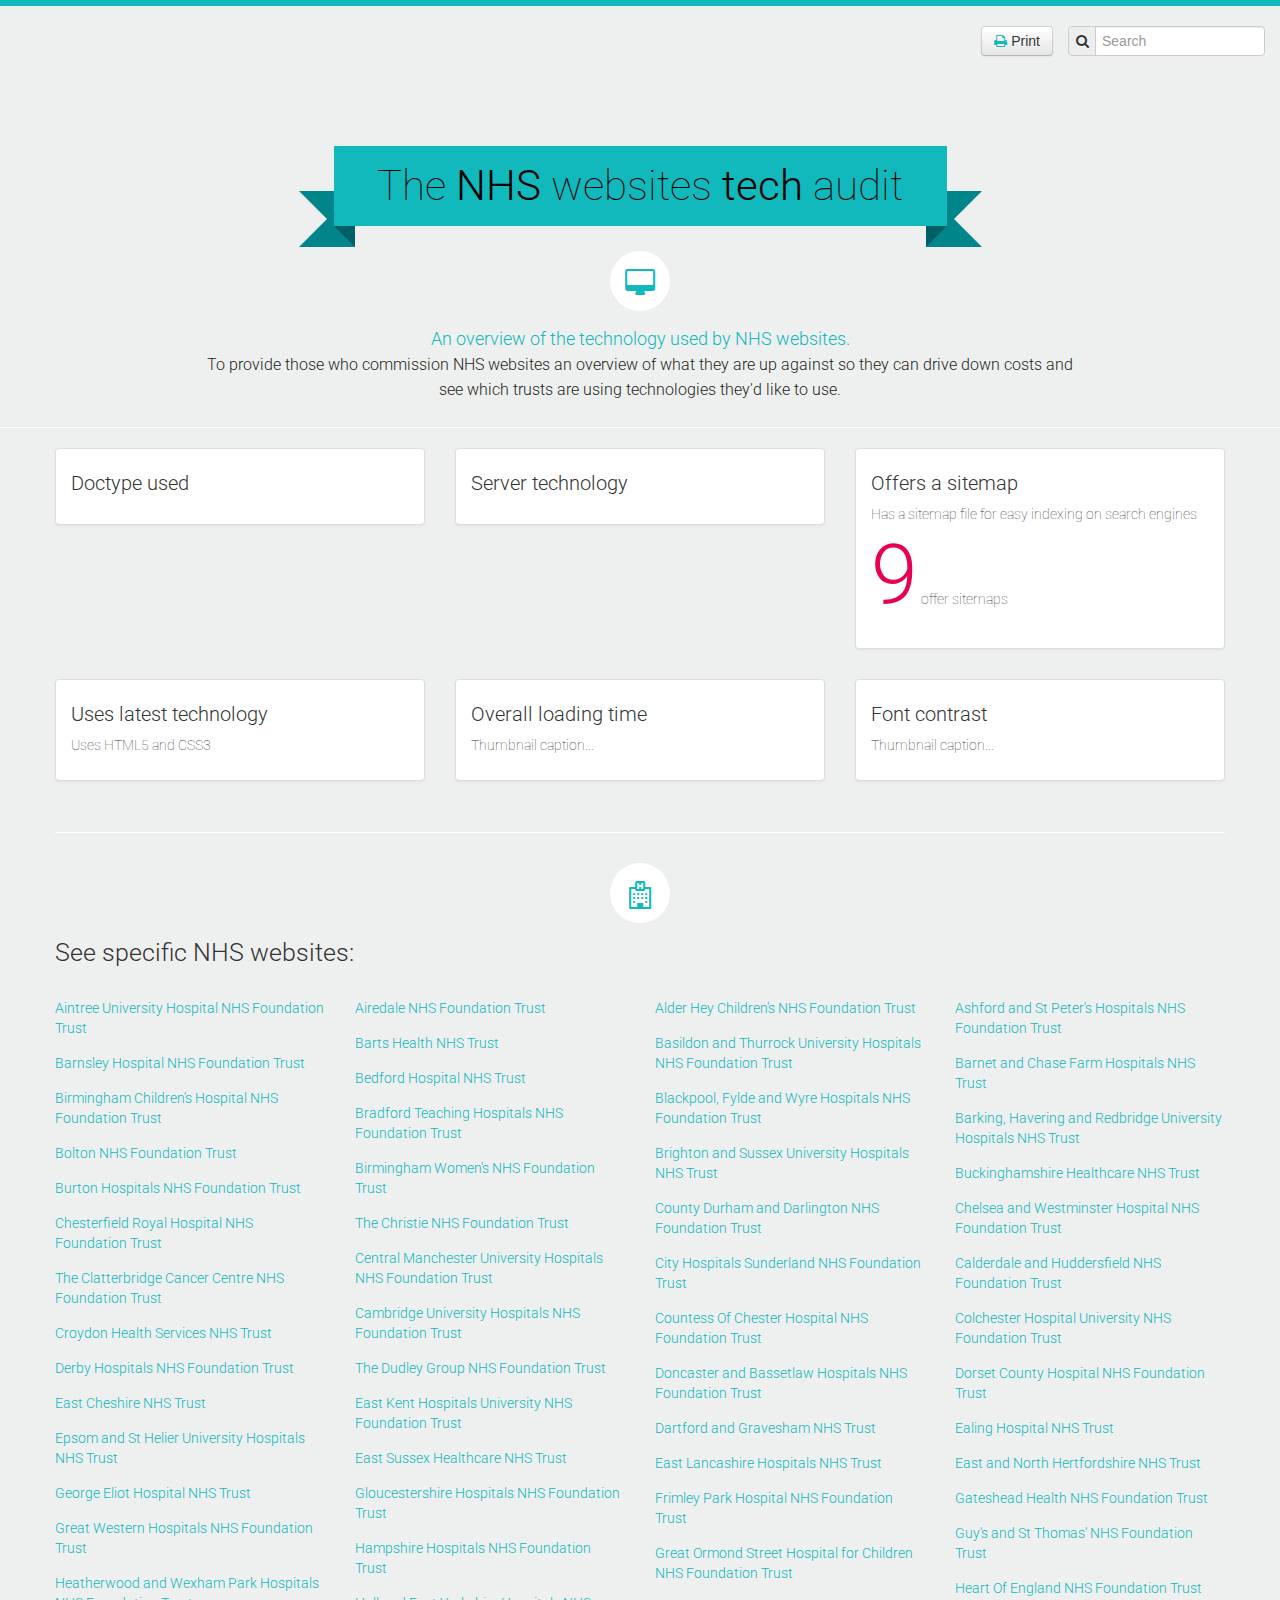
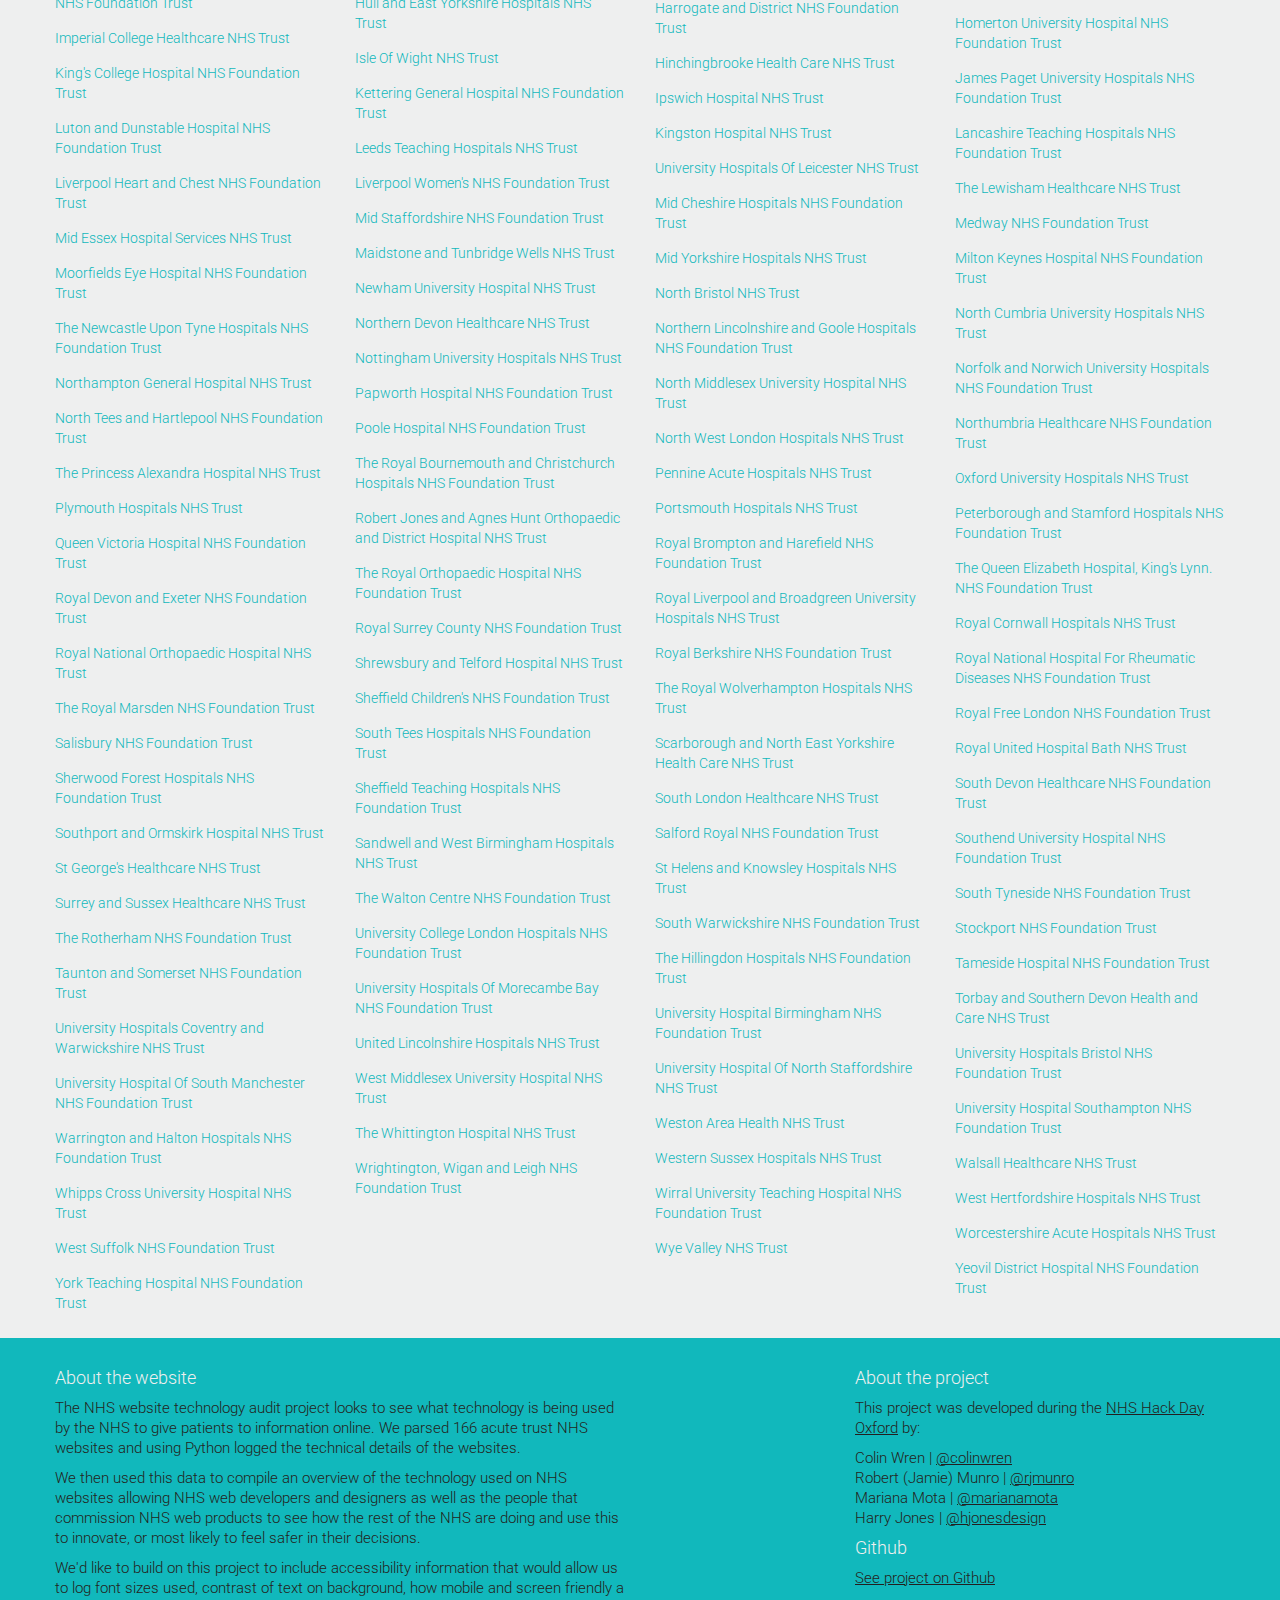
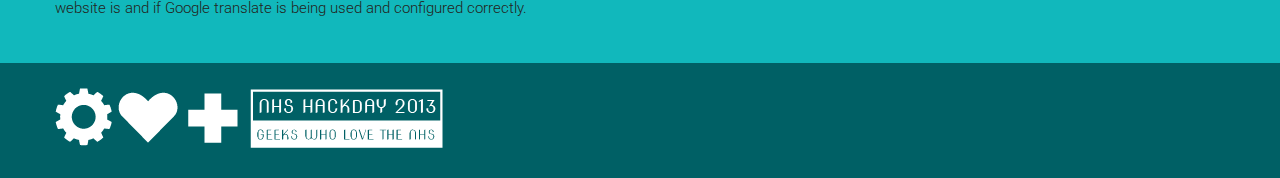
<file: index.html>
<!DOCTYPE html>
<html lang="en">
    <head>
        <meta charset="utf-8">
        <title>Are NHS websites accessible?</title>
        <meta name="viewport" content="width=device-width, initial-scale=1.0">
        <meta name="description" content="The NHS websites tech audit.">
        <meta name="author" content="">

        <!-- Le styles -->
        <link href="css/bootstrap.css" rel="stylesheet">
        <link href="css/bootstrap-responsive.css" rel="stylesheet">
        <link rel="stylesheet" href="css/font-awesome.min.css">
        <link rel="stylesheet" href="css/main.css">
        <link rel="stylesheet" href="css/colorbox.css">
        <link href='http://fonts.googleapis.com/css?family=Roboto:400,100,300' rel='stylesheet' type='text/css'>

        <!-- HTML5 shim, for IE6-8 support of HTML5 elements -->
        <!--[if lt IE 9]>
            <script src="http://html5shim.googlecode.com/svn/trunk/html5.js"></script>
        <![endif]-->

        <!-- Fav and touch icons -->
        <link rel="apple-touch-icon-precomposed" sizes="144x144" href="ico/apple-touch-icon-144-precomposed.png">
        <link rel="apple-touch-icon-precomposed" sizes="114x114" href="ico/apple-touch-icon-114-precomposed.png">
        <link rel="apple-touch-icon-precomposed" sizes="72x72" href="ico/apple-touch-icon-72-precomposed.png">
        <link rel="apple-touch-icon-precomposed" href="ico/apple-touch-icon-57-precomposed.png">
        <link rel="shortcut icon" href="ico/favicon.png">
    </head>

    <body>
        <header>
            <div>
                <div class="search">
                    <form>
                        <div class="input-prepend">
                            <span class="add-on"><i class="icon-search"></i></span>
                                <input class="span2" type="text" placeholder="Search">
                        </div>
                    </form>
                </div>
                <div class="btn-group">
                    <button class="btn" href="#"><i class="icon-print"></i> Print</button>
                </div>
            </div>
            <div class="container">
                <div class="row">
                    <div class="span12">
                        <div class="ribbon">
                            <h1 class="ribbon-content">The <span class="fontbold">NHS</span> websites <span class="fontbold">tech</span> audit</h1>
                        </div>
                    </div>
                </div>
                <div class="row">
                    <div class="span12">
                        <div class="circle"><i class="icon-desktop icon-2x"></i></div>
                    </div>
                </div>

                <div class="row">
                    <div class="span12">
                        <p class="tagline"><span class="fontbold">An overview of the technology used by NHS websites.</span><br /><span class="description"> To provide those who commission NHS websites an overview of what they are up against so they can drive down costs and <br />see which trusts are using technologies they'd like to use.</span></p>
                    </div>
                </div>
            </div>
            <hr>
        </header>

         <section>
            <div class="container">
                <div class="row">
                    <div class="span4">
                        <div class="thumbnail">
                            <h2>Doctype used</h2>
                            <div class="summary">
                            <div id="doctype"> </div>
			    </div>
                        </div>
                    </div>
                     <div class="span4">
                        <div class="thumbnail">
                            <h2>Server technology</h2>
                            <div class="summary">
                                <div id="container"></div>
                            </div>
                        </div>
                    </div>
                    <div class="span4">
                        <div class="thumbnail">
                            <h2>Offers a sitemap</h2>
                            <p>Has a sitemap file for easy indexing on search engines</p>
                            <div class="summary">
                                <span class="bignumbers">9</span>
                                <span>offer sitemaps</span>
                                <div id="container"></div>
                            </div>
                        </div>
                    </div>
                </div>

                <div class="row">
                    <div class="span4">
                        <div class="thumbnail">
                            <h2>Uses latest technology</h2>
                            <p>Uses HTML5 and CSS3</p>
                        </div>
                    </div>
                    <div class="span4">
                        <div class="thumbnail">
                            <h2>Overall loading time</h2>
                            <p>Thumbnail caption...</p>
                        </div>
                    </div>
                    <div class="span4">
                        <div class="thumbnail">
                            <h2>Font contrast</h2>
                            <p>Thumbnail caption...</p>
                        </div>
                    </div>
                </div>
                <hr>
            </div>
        </section>

        <section>
            <div class="container trustlist">
                <div class="row">
                    <div class="span12">
                        <div class="circle"><i class="icon-hospital icon-2x"></i></div>
                        <h3>See specific NHS websites:</h3>
                    </div>
                </div>
                <div class="row trusts">

                </div>
            </div>
        </section>

        <footer>
            <div class="container">
                <div class="row">
                    <div class="span6">
                        <h4>About the website</h4>
                        <p>The NHS website technology audit project looks to see what technology is being used by the NHS to give patients to information online. We parsed 166 acute trust NHS websites and using Python logged the technical details of the websites.</p><p>We then used this data to compile an overview of the technology used on NHS websites allowing NHS web developers and designers as well as the people that commission NHS web products to see how the rest of the NHS are doing and use this to innovate, or most likely to feel safer in their decisions.</p><p>We'd like to build on this project to include accessibility information that would allow us to log font sizes used, contrast of text on background, how mobile and screen friendly a website is and if Google translate is being used and configured correctly.</p>
                    </div>
                    <div class="span4 offset2">
                        <h4>About the project</h4>
                        <p>This project was developed during the <a href="http://nhshackday.com/">NHS Hack Day Oxford</a> by:</p>
                        <ul>
                            <li>Colin Wren | <a href="http://www.twitter.com/colinwren">@colinwren</a></li>
                            <li>Robert (Jamie) Munro | <a href="http://www.twitter.com/rjmunro">@rjmunro</a></li>
                            <li>Mariana Mota | <a href="http://www.twitter.com/marianamota">@marianamota</a></li>
                             <li>Harry Jones | <a href="http://www.twitter.com/hjonesdesign">@hjonesdesign</a></li>
                        </ul>
                        <h4>Github</h4>
                        <ul>
                             <li><a href="https://github.com/rjmunro/accessibility-scraper">See project on Github</a></li>
                        </ul>
                    </div>
                </div>
            </div>
            <div class="nhshd">
                <div class="container">
                    <div class="row">
                        <div class="span12">
                            <a href="http://nhshackday.com/" alt="NHS Hackday 2013"><img src="img/logo-nhshackday-long-trans.png"></a>
                        </div>
                    </div>
                </div>
            </div>
        </footer>

    <!-- Le javascript
    ================================================== -->
    <!-- Placed at the end of the document so the pages load faster -->
    <script src="js/jquery.min.js"></script>
    <script src="js/bootstrap.min.js"></script>
    <!-- Highcharts -->
    <script src="http://code.highcharts.com/modules/exporting.js"></script>
    <script src="http://code.highcharts.com/highcharts.js"></script>
    <script src="js/graphs/graphtest.js"></script>
    <script src="js/graphs/doctype.js"></script>
    <script src="js/jquery.colorbox-min.js"></script>
    <script src="script.js"></script>
  </body>
</html>
</file>
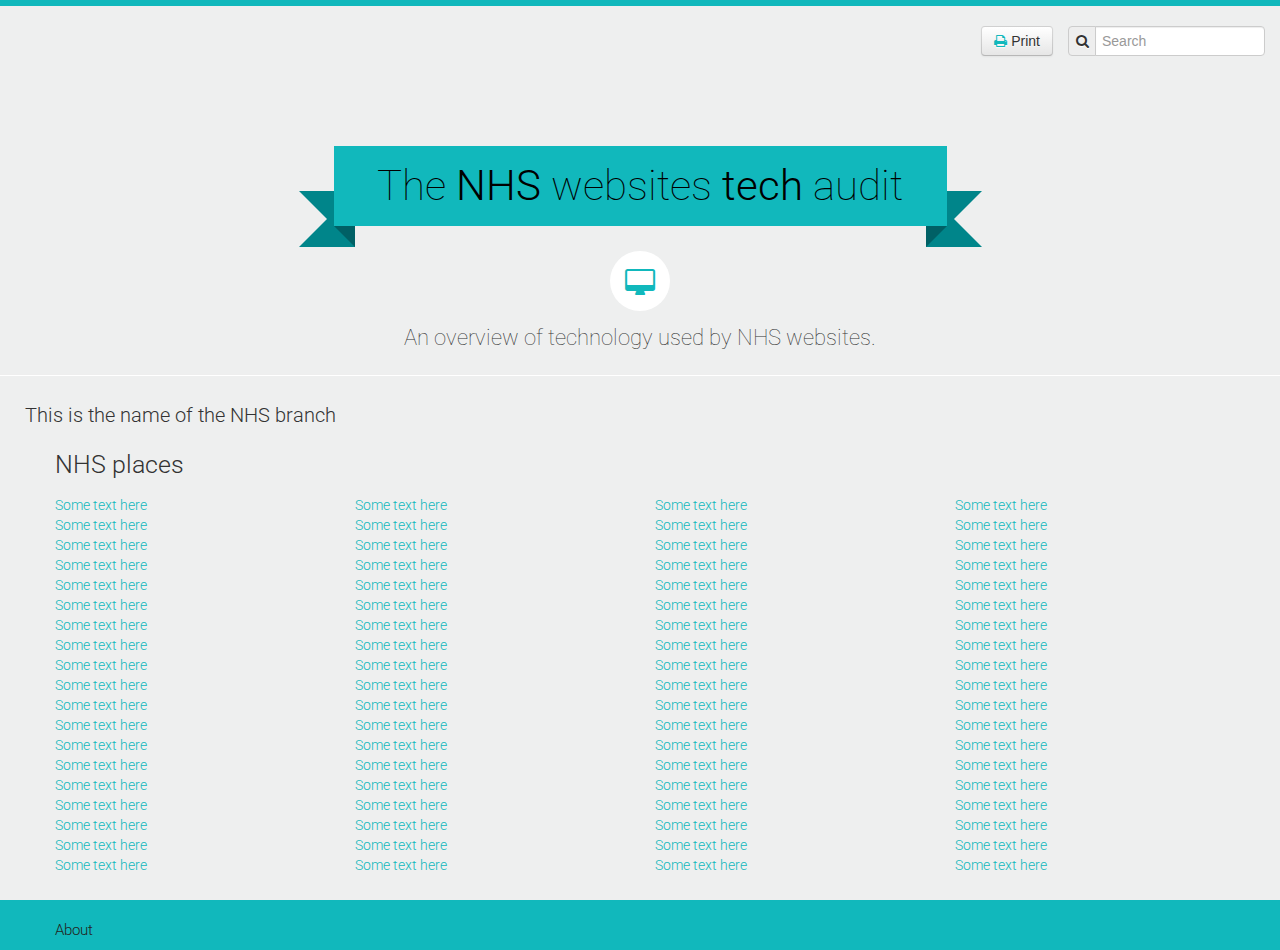
<file: page.html>
<!DOCTYPE html>
<html lang="en">
    <head>
        <meta charset="utf-8">
        <title>Are NHS websites accessible?</title>
        <meta name="viewport" content="width=device-width, initial-scale=1.0">
        <meta name="description" content="The NHS websites tech audit.">
        <meta name="author" content="">

        <!-- Le styles -->
        <link href="css/bootstrap.css" rel="stylesheet">
        <link href="css/bootstrap-responsive.css" rel="stylesheet">
        <link rel="stylesheet" href="css/font-awesome.min.css">
        <link rel="stylesheet" href="css/main.css">           
        <link href='http://fonts.googleapis.com/css?family=Roboto:400,100,300' rel='stylesheet' type='text/css'>
    
        <!-- HTML5 shim, for IE6-8 support of HTML5 elements -->
        <!--[if lt IE 9]>
            <script src="http://html5shim.googlecode.com/svn/trunk/html5.js"></script>
        <![endif]-->

        <!-- Fav and touch icons -->
        <link rel="apple-touch-icon-precomposed" sizes="144x144" href="ico/apple-touch-icon-144-precomposed.png">
        <link rel="apple-touch-icon-precomposed" sizes="114x114" href="ico/apple-touch-icon-114-precomposed.png">
        <link rel="apple-touch-icon-precomposed" sizes="72x72" href="ico/apple-touch-icon-72-precomposed.png">
        <link rel="apple-touch-icon-precomposed" href="ico/apple-touch-icon-57-precomposed.png">
        <link rel="shortcut icon" href="ico/favicon.png">
    </head>

    <body>      
        <header>
            <div>
                <div class="search">
                    <form>
                        <div class="input-prepend">
                            <span class="add-on"><i class="icon-search"></i></span>
                                <input class="span2" type="text" placeholder="Search">
                        </div>
                    </form>
                </div>
                <div class="btn-group">
                    <button class="btn" href="#"><i class="icon-print"></i> Print</button>
                </div>                
            </div>
            <div class="container">  
                <div class="row">
                    <div class="span12">
                        <div class="ribbon">
                            <h1 class="ribbon-content">The <span class="fontbold">NHS</span> websites <span class="fontbold">tech</span> audit</h1>
                        </div>
                    </div>
                </div>
                <div class="row">
                    <div class="span12">
                        <div class="circle"><i class="icon-desktop icon-2x"></i></div>
                    </div>
                </div>   

                <div class="row">
                    <div class="span12">
                        <p class="tagline">An overview of technology used by NHS websites.</p>
                    </div>
                </div>
            </div>
            <hr>
        </header>

         <section>
            <div class="container"> 
                <div class="row">
                    <h2>This is the name of the NHS branch</h2>
                </div>
            </div>
      </section>

        <section>
            <div class="container">
                <div class="row">
                    <div class="span12">
                        <h3>NHS places</h3>
                    </div>
                </div>
                <div class="row">
                    <div class="span3">                
                        <ul>
                            <li><a href="#">Some text here</a></li>
                            <li><a href="#">Some text here</a></li>
                            <li><a href="#">Some text here</a></li>
                            <li><a href="#">Some text here</a></li>
                            <li><a href="#">Some text here</a></li>
                            <li><a href="#">Some text here</a></li>
                            <li><a href="#">Some text here</a></li>
                            <li><a href="#">Some text here</a></li>
                            <li><a href="#">Some text here</a></li>
                            <li><a href="#">Some text here</a></li>
                            <li><a href="#">Some text here</a></li>
                            <li><a href="#">Some text here</a></li>
                            <li><a href="#">Some text here</a></li>
                            <li><a href="#">Some text here</a></li>
                            <li><a href="#">Some text here</a></li>
                            <li><a href="#">Some text here</a></li>
                            <li><a href="#">Some text here</a></li>
                            <li><a href="#">Some text here</a></li>
                            <li><a href="#">Some text here</a></li>
                        </ul>
                    </div>
                     <div class="span3">                
                        <ul>
                            <li><a href="#">Some text here</a></li>
                            <li><a href="#">Some text here</a></li>
                            <li><a href="#">Some text here</a></li>
                            <li><a href="#">Some text here</a></li>
                            <li><a href="#">Some text here</a></li>
                            <li><a href="#">Some text here</a></li>
                            <li><a href="#">Some text here</a></li>
                            <li><a href="#">Some text here</a></li>
                            <li><a href="#">Some text here</a></li>
                            <li><a href="#">Some text here</a></li>
                            <li><a href="#">Some text here</a></li>
                            <li><a href="#">Some text here</a></li>
                            <li><a href="#">Some text here</a></li>
                            <li><a href="#">Some text here</a></li>
                            <li><a href="#">Some text here</a></li>
                            <li><a href="#">Some text here</a></li>
                            <li><a href="#">Some text here</a></li>
                            <li><a href="#">Some text here</a></li>
                            <li><a href="#">Some text here</a></li>
                        </ul>
                    </div>
                     <div class="span3">                
                        <ul>
                            <li><a href="#">Some text here</a></li>
                            <li><a href="#">Some text here</a></li>
                            <li><a href="#">Some text here</a></li>
                            <li><a href="#">Some text here</a></li>
                            <li><a href="#">Some text here</a></li>
                            <li><a href="#">Some text here</a></li>
                            <li><a href="#">Some text here</a></li>
                            <li><a href="#">Some text here</a></li>
                            <li><a href="#">Some text here</a></li>
                            <li><a href="#">Some text here</a></li>
                            <li><a href="#">Some text here</a></li>
                            <li><a href="#">Some text here</a></li>
                            <li><a href="#">Some text here</a></li>
                            <li><a href="#">Some text here</a></li>
                            <li><a href="#">Some text here</a></li>
                            <li><a href="#">Some text here</a></li>
                            <li><a href="#">Some text here</a></li>
                            <li><a href="#">Some text here</a></li>
                            <li><a href="#">Some text here</a></li>
                        </ul>
                    </div>
                    <div class="span3">                
                        <ul>
                            <li><a href="#">Some text here</a></li>
                            <li><a href="#">Some text here</a></li>
                            <li><a href="#">Some text here</a></li>
                            <li><a href="#">Some text here</a></li>
                            <li><a href="#">Some text here</a></li>
                            <li><a href="#">Some text here</a></li>
                            <li><a href="#">Some text here</a></li>
                            <li><a href="#">Some text here</a></li>
                            <li><a href="#">Some text here</a></li>
                            <li><a href="#">Some text here</a></li>
                            <li><a href="#">Some text here</a></li>
                            <li><a href="#">Some text here</a></li>
                            <li><a href="#">Some text here</a></li>
                            <li><a href="#">Some text here</a></li>
                            <li><a href="#">Some text here</a></li>
                            <li><a href="#">Some text here</a></li>
                            <li><a href="#">Some text here</a></li>
                            <li><a href="#">Some text here</a></li>
                            <li><a href="#">Some text here</a></li>
                        </ul>
                    </div>                                                          
                </div>
            </div>
        </section>

        <footer>
            <div class="container">
                <div class="row">  
                    <div class="span12">              
                        <p>About</p>
                    </div>
                </div>
            </div>     
        </footer>        

    <!-- Le javascript
    ================================================== -->
    <!-- Placed at the end of the document so the pages load faster -->
    <script src="js/jquery.min.js"></script>
    <script src="js/bootstrap.min.js"></script>
    <!-- Highcharts -->
    <script src="http://code.highcharts.com/modules/exporting.js"></script>
    <script src="http://code.highcharts.com/highcharts.js"></script>
    <script src="js/graphs/graphtest.js"></script>

  </body>
</html>
</file>
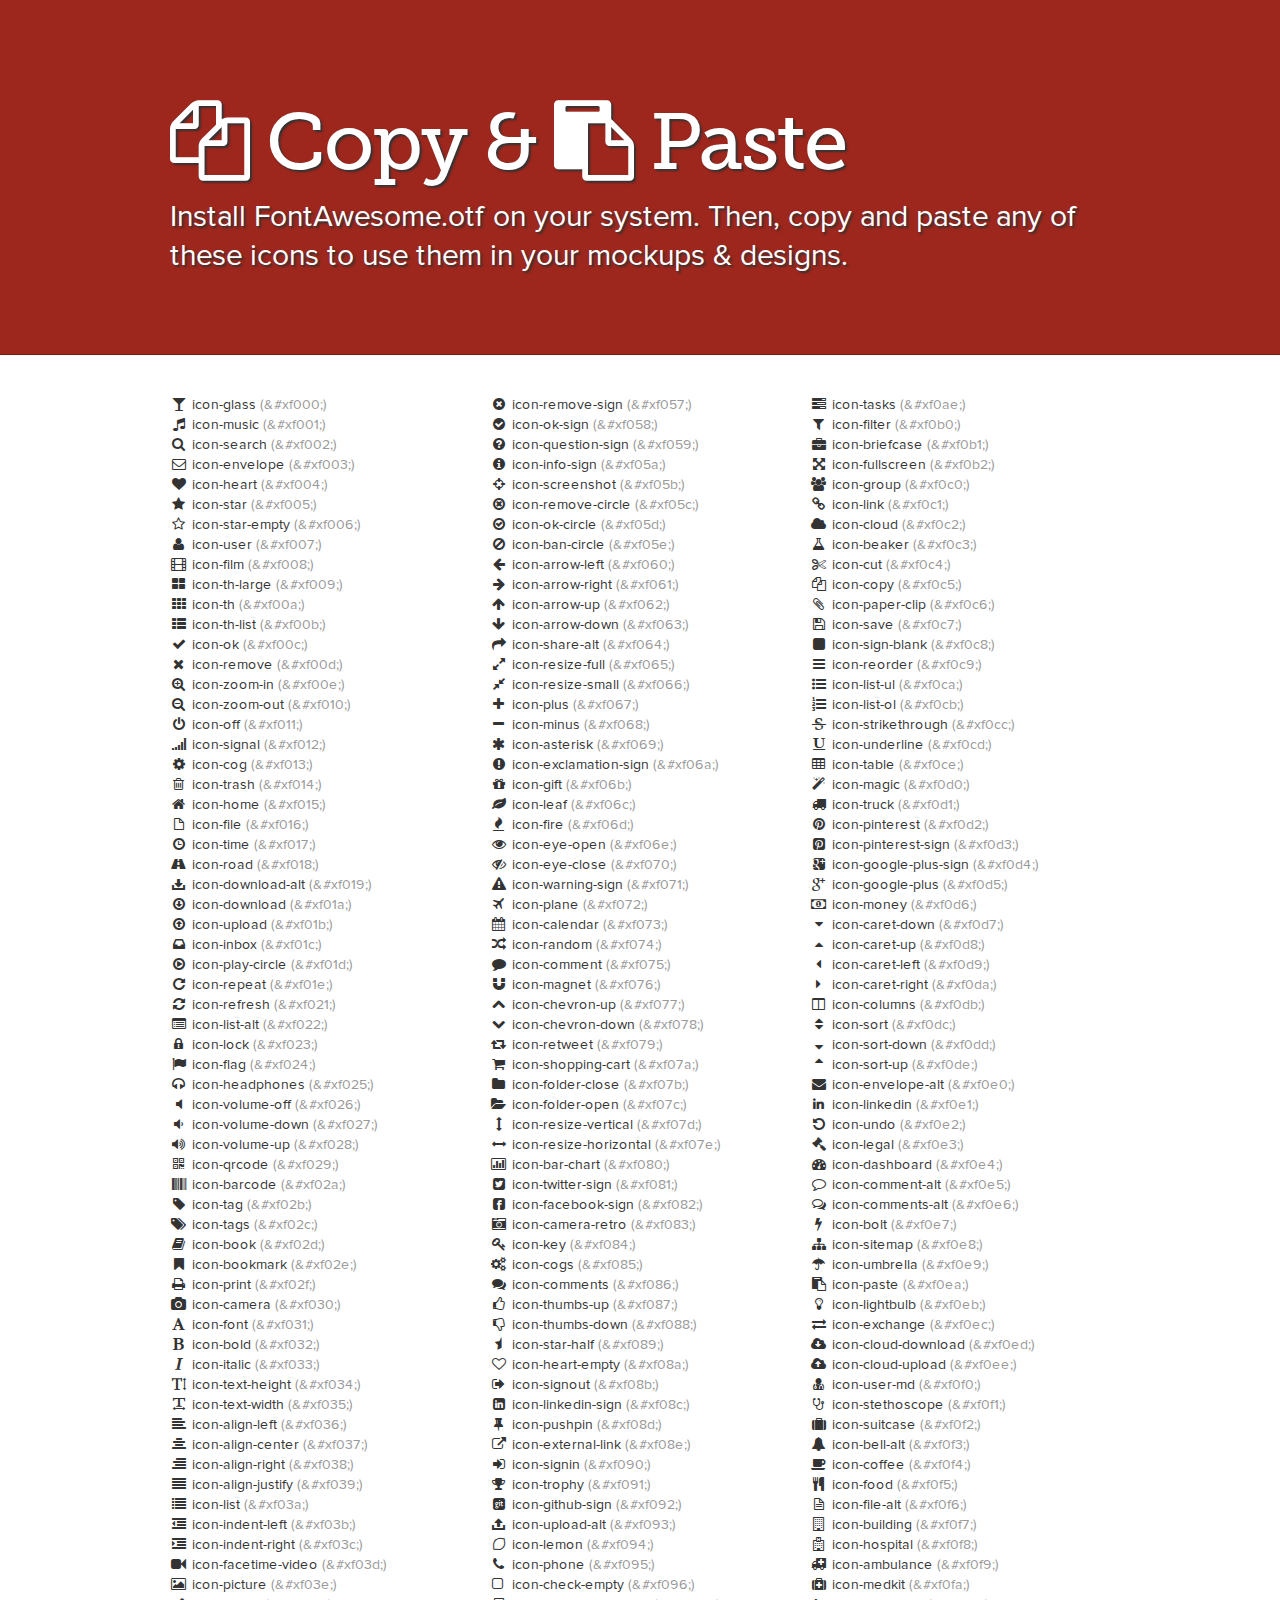
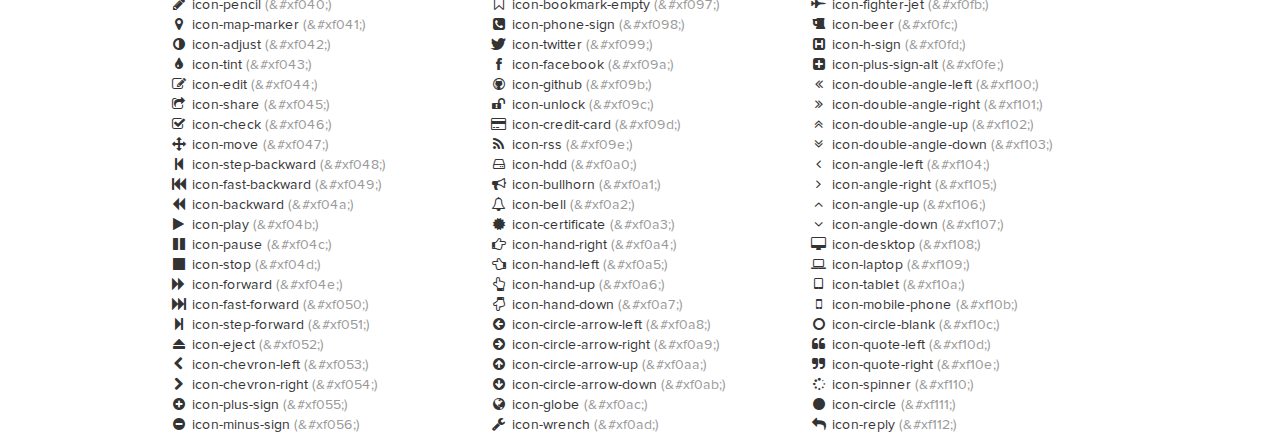
<file: FortAwesome-Font-Awesome-13d5dd3/docs/design.html>
<!DOCTYPE html>
<!--[if lt IE 7 ]><html class="ie ie6" lang="en"> <![endif]-->
<!--[if IE 7 ]><html class="ie ie7" lang="en"> <![endif]-->
<!--[if IE 8 ]><html class="ie ie8" lang="en"> <![endif]-->
<!--[if (gte IE 9)|!(IE)]><!--><html lang="en"> <!--<![endif]-->
<head>
  <!-- Basic Page Needs
 ================================================== -->
  <meta charset="utf-8" />
  <title>Font Awesome Copy & Paste</title>
  <meta name="description" content="">
  <meta name="author" content="">
  <!--<meta name="viewport" content="width=device-width; initial-scale=1; maximum-scale=1">-->

  <!--[if lt IE 9]>
  <script src="http://html5shim.googlecode.com/svn/trunk/html5.js"></script>
  <![endif]-->

  <!-- CSS
 ================================================== -->

  <link rel="stylesheet" href="assets/css/site.css">
  <link rel="stylesheet" href="assets/css/prettify.css">
  <link rel="stylesheet" href="assets/css/font-awesome.min.css">
  <!--[if IE 7]>
  <link rel="stylesheet" href="assets/css/font-awesome-ie7.min.css">
  <![endif]-->
  <!-- Le fav and touch icons -->
  <link rel="shortcut icon" href="assets/ico/favicon.ico">

  <script type="text/javascript">
    var _gaq = _gaq || [];
    _gaq.push(['_setAccount', 'UA-30136587-1']);
    _gaq.push(['_trackPageview']);

    (function() {
      var ga = document.createElement('script'); ga.type = 'text/javascript'; ga.async = true;
      ga.src = ('https:' == document.location.protocol ? 'https://ssl' : 'http://www') + '.google-analytics.com/ga.js';
      var s = document.getElementsByTagName('script')[0]; s.parentNode.insertBefore(ga, s);
    })();
  </script>
</head>
<body>

<div class="jumbotron">
  <div class="container">

    <h1><i class="icon-copy"></i> Copy & <i class="icon-paste"></i> Paste</h1>
    <p>
      Install FontAwesome.otf on your system.
      Then, copy and paste any of these icons to use them in your mockups & designs.
    </p>

  </div>
</div>


<div class="container">
  <section>
    <div class="row">
      <div class="span4">
        <ul class="unstyled">
          <li><i class="icon-">&#xf000;</i> icon-glass <span class="muted">(&amp;#xf000;)</span></li>
          <li><i class="icon-">&#xf001;</i> icon-music <span class="muted">(&amp;#xf001;)</span></li>
          <li><i class="icon-">&#xf002;</i> icon-search <span class="muted">(&amp;#xf002;)</span></li>
          <li><i class="icon-">&#xf003;</i> icon-envelope <span class="muted">(&amp;#xf003;)</span></li>
          <li><i class="icon-">&#xf004;</i> icon-heart <span class="muted">(&amp;#xf004;)</span></li>
          <li><i class="icon-">&#xf005;</i> icon-star <span class="muted">(&amp;#xf005;)</span></li>
          <li><i class="icon-">&#xf006;</i> icon-star-empty <span class="muted">(&amp;#xf006;)</span></li>
          <li><i class="icon-">&#xf007;</i> icon-user <span class="muted">(&amp;#xf007;)</span></li>
          <li><i class="icon-">&#xf008;</i> icon-film <span class="muted">(&amp;#xf008;)</span></li>
          <li><i class="icon-">&#xf009;</i> icon-th-large <span class="muted">(&amp;#xf009;)</span></li>
          <li><i class="icon-">&#xf00a;</i> icon-th <span class="muted">(&amp;#xf00a;)</span></li>
          <li><i class="icon-">&#xf00b;</i> icon-th-list <span class="muted">(&amp;#xf00b;)</span></li>
          <li><i class="icon-">&#xf00c;</i> icon-ok <span class="muted">(&amp;#xf00c;)</span></li>
          <li><i class="icon-">&#xf00d;</i> icon-remove <span class="muted">(&amp;#xf00d;)</span></li>
          <li><i class="icon-">&#xf00e;</i> icon-zoom-in <span class="muted">(&amp;#xf00e;)</span></li>
          <li><i class="icon-">&#xf010;</i> icon-zoom-out <span class="muted">(&amp;#xf010;)</span></li>
          <li><i class="icon-">&#xf011;</i> icon-off <span class="muted">(&amp;#xf011;)</span></li>
          <li><i class="icon-">&#xf012;</i> icon-signal <span class="muted">(&amp;#xf012;)</span></li>
          <li><i class="icon-">&#xf013;</i> icon-cog <span class="muted">(&amp;#xf013;)</span></li>
          <li><i class="icon-">&#xf014;</i> icon-trash <span class="muted">(&amp;#xf014;)</span></li>
          <li><i class="icon-">&#xf015;</i> icon-home <span class="muted">(&amp;#xf015;)</span></li>
          <li><i class="icon-">&#xf016;</i> icon-file <span class="muted">(&amp;#xf016;)</span></li>
          <li><i class="icon-">&#xf017;</i> icon-time <span class="muted">(&amp;#xf017;)</span></li>
          <li><i class="icon-">&#xf018;</i> icon-road <span class="muted">(&amp;#xf018;)</span></li>
          <li><i class="icon-">&#xf019;</i> icon-download-alt <span class="muted">(&amp;#xf019;)</span></li>
          <li><i class="icon-">&#xf01a;</i> icon-download <span class="muted">(&amp;#xf01a;)</span></li>
          <li><i class="icon-">&#xf01b;</i> icon-upload <span class="muted">(&amp;#xf01b;)</span></li>
          <li><i class="icon-">&#xf01c;</i> icon-inbox <span class="muted">(&amp;#xf01c;)</span></li>
          <li><i class="icon-">&#xf01d;</i> icon-play-circle <span class="muted">(&amp;#xf01d;)</span></li>
          <li><i class="icon-">&#xf01e;</i> icon-repeat <span class="muted">(&amp;#xf01e;)</span></li>
          <li><i class="icon-">&#xf021;</i> icon-refresh <span class="muted">(&amp;#xf021;)</span></li>
          <li><i class="icon-">&#xf022;</i> icon-list-alt <span class="muted">(&amp;#xf022;)</span></li>
          <li><i class="icon-">&#xf023;</i> icon-lock <span class="muted">(&amp;#xf023;)</span></li>
          <li><i class="icon-">&#xf024;</i> icon-flag <span class="muted">(&amp;#xf024;)</span></li>
          <li><i class="icon-">&#xf025;</i> icon-headphones <span class="muted">(&amp;#xf025;)</span></li>
          <li><i class="icon-">&#xf026;</i> icon-volume-off <span class="muted">(&amp;#xf026;)</span></li>
          <li><i class="icon-">&#xf027;</i> icon-volume-down <span class="muted">(&amp;#xf027;)</span></li>
          <li><i class="icon-">&#xf028;</i> icon-volume-up <span class="muted">(&amp;#xf028;)</span></li>
          <li><i class="icon-">&#xf029;</i> icon-qrcode <span class="muted">(&amp;#xf029;)</span></li>
          <li><i class="icon-">&#xf02a;</i> icon-barcode <span class="muted">(&amp;#xf02a;)</span></li>
          <li><i class="icon-">&#xf02b;</i> icon-tag <span class="muted">(&amp;#xf02b;)</span></li>
          <li><i class="icon-">&#xf02c;</i> icon-tags <span class="muted">(&amp;#xf02c;)</span></li>
          <li><i class="icon-">&#xf02d;</i> icon-book <span class="muted">(&amp;#xf02d;)</span></li>
          <li><i class="icon-">&#xf02e;</i> icon-bookmark <span class="muted">(&amp;#xf02e;)</span></li>
          <li><i class="icon-">&#xf02f;</i> icon-print <span class="muted">(&amp;#xf02f;)</span></li>
          <li><i class="icon-">&#xf030;</i> icon-camera <span class="muted">(&amp;#xf030;)</span></li>
          <li><i class="icon-">&#xf031;</i> icon-font <span class="muted">(&amp;#xf031;)</span></li>
          <li><i class="icon-">&#xf032;</i> icon-bold <span class="muted">(&amp;#xf032;)</span></li>
          <li><i class="icon-">&#xf033;</i> icon-italic <span class="muted">(&amp;#xf033;)</span></li>
          <li><i class="icon-">&#xf034;</i> icon-text-height <span class="muted">(&amp;#xf034;)</span></li>
          <li><i class="icon-">&#xf035;</i> icon-text-width <span class="muted">(&amp;#xf035;)</span></li>
          <li><i class="icon-">&#xf036;</i> icon-align-left <span class="muted">(&amp;#xf036;)</span></li>
          <li><i class="icon-">&#xf037;</i> icon-align-center <span class="muted">(&amp;#xf037;)</span></li>
          <li><i class="icon-">&#xf038;</i> icon-align-right <span class="muted">(&amp;#xf038;)</span></li>
          <li><i class="icon-">&#xf039;</i> icon-align-justify <span class="muted">(&amp;#xf039;)</span></li>
          <li><i class="icon-">&#xf03a;</i> icon-list <span class="muted">(&amp;#xf03a;)</span></li>
          <li><i class="icon-">&#xf03b;</i> icon-indent-left <span class="muted">(&amp;#xf03b;)</span></li>
          <li><i class="icon-">&#xf03c;</i> icon-indent-right <span class="muted">(&amp;#xf03c;)</span></li>
          <li><i class="icon-">&#xf03d;</i> icon-facetime-video <span class="muted">(&amp;#xf03d;)</span></li>
          <li><i class="icon-">&#xf03e;</i> icon-picture <span class="muted">(&amp;#xf03e;)</span></li>
          <li><i class="icon-">&#xf040;</i> icon-pencil <span class="muted">(&amp;#xf040;)</span></li>
          <li><i class="icon-">&#xf041;</i> icon-map-marker <span class="muted">(&amp;#xf041;)</span></li>
          <li><i class="icon-">&#xf042;</i> icon-adjust <span class="muted">(&amp;#xf042;)</span></li>
          <li><i class="icon-">&#xf043;</i> icon-tint <span class="muted">(&amp;#xf043;)</span></li>
          <li><i class="icon-">&#xf044;</i> icon-edit <span class="muted">(&amp;#xf044;)</span></li>
          <li><i class="icon-">&#xf045;</i> icon-share <span class="muted">(&amp;#xf045;)</span></li>
          <li><i class="icon-">&#xf046;</i> icon-check <span class="muted">(&amp;#xf046;)</span></li>
          <li><i class="icon-">&#xf047;</i> icon-move <span class="muted">(&amp;#xf047;)</span></li>
          <li><i class="icon-">&#xf048;</i> icon-step-backward <span class="muted">(&amp;#xf048;)</span></li>
          <li><i class="icon-">&#xf049;</i> icon-fast-backward <span class="muted">(&amp;#xf049;)</span></li>
          <li><i class="icon-">&#xf04a;</i> icon-backward <span class="muted">(&amp;#xf04a;)</span></li>
          <li><i class="icon-">&#xf04b;</i> icon-play <span class="muted">(&amp;#xf04b;)</span></li>
          <li><i class="icon-">&#xf04c;</i> icon-pause <span class="muted">(&amp;#xf04c;)</span></li>
          <li><i class="icon-">&#xf04d;</i> icon-stop <span class="muted">(&amp;#xf04d;)</span></li>
          <li><i class="icon-">&#xf04e;</i> icon-forward <span class="muted">(&amp;#xf04e;)</span></li>
          <li><i class="icon-">&#xf050;</i> icon-fast-forward <span class="muted">(&amp;#xf050;)</span></li>
          <li><i class="icon-">&#xf051;</i> icon-step-forward <span class="muted">(&amp;#xf051;)</span></li>
          <li><i class="icon-">&#xf052;</i> icon-eject <span class="muted">(&amp;#xf052;)</span></li>
          <li><i class="icon-">&#xf053;</i> icon-chevron-left <span class="muted">(&amp;#xf053;)</span></li>
          <li><i class="icon-">&#xf054;</i> icon-chevron-right <span class="muted">(&amp;#xf054;)</span></li>
          <li><i class="icon-">&#xf055;</i> icon-plus-sign <span class="muted">(&amp;#xf055;)</span></li>
          <li><i class="icon-">&#xf056;</i> icon-minus-sign <span class="muted">(&amp;#xf056;)</span></li>
        </ul>
      </div>
      <div class="span4">
        <ul class="unstyled">
          <li><i class="icon-">&#xf057;</i> icon-remove-sign <span class="muted">(&amp;#xf057;)</span></li>
          <li><i class="icon-">&#xf058;</i> icon-ok-sign <span class="muted">(&amp;#xf058;)</span></li>
          <li><i class="icon-">&#xf059;</i> icon-question-sign <span class="muted">(&amp;#xf059;)</span></li>
          <li><i class="icon-">&#xf05a;</i> icon-info-sign <span class="muted">(&amp;#xf05a;)</span></li>
          <li><i class="icon-">&#xf05b;</i> icon-screenshot <span class="muted">(&amp;#xf05b;)</span></li>
          <li><i class="icon-">&#xf05c;</i> icon-remove-circle <span class="muted">(&amp;#xf05c;)</span></li>
          <li><i class="icon-">&#xf05d;</i> icon-ok-circle <span class="muted">(&amp;#xf05d;)</span></li>
          <li><i class="icon-">&#xf05e;</i> icon-ban-circle <span class="muted">(&amp;#xf05e;)</span></li>
          <li><i class="icon-">&#xf060;</i> icon-arrow-left <span class="muted">(&amp;#xf060;)</span></li>
          <li><i class="icon-">&#xf061;</i> icon-arrow-right <span class="muted">(&amp;#xf061;)</span></li>
          <li><i class="icon-">&#xf062;</i> icon-arrow-up <span class="muted">(&amp;#xf062;)</span></li>
          <li><i class="icon-">&#xf063;</i> icon-arrow-down <span class="muted">(&amp;#xf063;)</span></li>
          <li><i class="icon-">&#xf064;</i> icon-share-alt <span class="muted">(&amp;#xf064;)</span></li>
          <li><i class="icon-">&#xf065;</i> icon-resize-full <span class="muted">(&amp;#xf065;)</span></li>
          <li><i class="icon-">&#xf066;</i> icon-resize-small <span class="muted">(&amp;#xf066;)</span></li>
          <li><i class="icon-">&#xf067;</i> icon-plus <span class="muted">(&amp;#xf067;)</span></li>
          <li><i class="icon-">&#xf068;</i> icon-minus <span class="muted">(&amp;#xf068;)</span></li>
          <li><i class="icon-">&#xf069;</i> icon-asterisk <span class="muted">(&amp;#xf069;)</span></li>
          <li><i class="icon-">&#xf06a;</i> icon-exclamation-sign <span class="muted">(&amp;#xf06a;)</span></li>
          <li><i class="icon-">&#xf06b;</i> icon-gift <span class="muted">(&amp;#xf06b;)</span></li>
          <li><i class="icon-">&#xf06c;</i> icon-leaf <span class="muted">(&amp;#xf06c;)</span></li>
          <li><i class="icon-">&#xf06d;</i> icon-fire <span class="muted">(&amp;#xf06d;)</span></li>
          <li><i class="icon-">&#xf06e;</i> icon-eye-open <span class="muted">(&amp;#xf06e;)</span></li>
          <li><i class="icon-">&#xf070;</i> icon-eye-close <span class="muted">(&amp;#xf070;)</span></li>
          <li><i class="icon-">&#xf071;</i> icon-warning-sign <span class="muted">(&amp;#xf071;)</span></li>
          <li><i class="icon-">&#xf072;</i> icon-plane <span class="muted">(&amp;#xf072;)</span></li>
          <li><i class="icon-">&#xf073;</i> icon-calendar <span class="muted">(&amp;#xf073;)</span></li>
          <li><i class="icon-">&#xf074;</i> icon-random <span class="muted">(&amp;#xf074;)</span></li>
          <li><i class="icon-">&#xf075;</i> icon-comment <span class="muted">(&amp;#xf075;)</span></li>
          <li><i class="icon-">&#xf076;</i> icon-magnet <span class="muted">(&amp;#xf076;)</span></li>
          <li><i class="icon-">&#xf077;</i> icon-chevron-up <span class="muted">(&amp;#xf077;)</span></li>
          <li><i class="icon-">&#xf078;</i> icon-chevron-down <span class="muted">(&amp;#xf078;)</span></li>
          <li><i class="icon-">&#xf079;</i> icon-retweet <span class="muted">(&amp;#xf079;)</span></li>
          <li><i class="icon-">&#xf07a;</i> icon-shopping-cart <span class="muted">(&amp;#xf07a;)</span></li>
          <li><i class="icon-">&#xf07b;</i> icon-folder-close <span class="muted">(&amp;#xf07b;)</span></li>
          <li><i class="icon-">&#xf07c;</i> icon-folder-open <span class="muted">(&amp;#xf07c;)</span></li>
          <li><i class="icon-">&#xf07d;</i> icon-resize-vertical <span class="muted">(&amp;#xf07d;)</span></li>
          <li><i class="icon-">&#xf07e;</i> icon-resize-horizontal <span class="muted">(&amp;#xf07e;)</span></li>
          <li><i class="icon-">&#xf080;</i> icon-bar-chart <span class="muted">(&amp;#xf080;)</span></li>
          <li><i class="icon-">&#xf081;</i> icon-twitter-sign <span class="muted">(&amp;#xf081;)</span></li>
          <li><i class="icon-">&#xf082;</i> icon-facebook-sign <span class="muted">(&amp;#xf082;)</span></li>
          <li><i class="icon-">&#xf083;</i> icon-camera-retro <span class="muted">(&amp;#xf083;)</span></li>
          <li><i class="icon-">&#xf084;</i> icon-key <span class="muted">(&amp;#xf084;)</span></li>
          <li><i class="icon-">&#xf085;</i> icon-cogs <span class="muted">(&amp;#xf085;)</span></li>
          <li><i class="icon-">&#xf086;</i> icon-comments <span class="muted">(&amp;#xf086;)</span></li>
          <li><i class="icon-">&#xf087;</i> icon-thumbs-up <span class="muted">(&amp;#xf087;)</span></li>
          <li><i class="icon-">&#xf088;</i> icon-thumbs-down <span class="muted">(&amp;#xf088;)</span></li>
          <li><i class="icon-">&#xf089;</i> icon-star-half <span class="muted">(&amp;#xf089;)</span></li>
          <li><i class="icon-">&#xf08a;</i> icon-heart-empty <span class="muted">(&amp;#xf08a;)</span></li>
          <li><i class="icon-">&#xf08b;</i> icon-signout <span class="muted">(&amp;#xf08b;)</span></li>
          <li><i class="icon-">&#xf08c;</i> icon-linkedin-sign <span class="muted">(&amp;#xf08c;)</span></li>
          <li><i class="icon-">&#xf08d;</i> icon-pushpin <span class="muted">(&amp;#xf08d;)</span></li>
          <li><i class="icon-">&#xf08e;</i> icon-external-link <span class="muted">(&amp;#xf08e;)</span></li>
          <li><i class="icon-">&#xf090;</i> icon-signin <span class="muted">(&amp;#xf090;)</span></li>
          <li><i class="icon-">&#xf091;</i> icon-trophy <span class="muted">(&amp;#xf091;)</span></li>
          <li><i class="icon-">&#xf092;</i> icon-github-sign <span class="muted">(&amp;#xf092;)</span></li>
          <li><i class="icon-">&#xf093;</i> icon-upload-alt <span class="muted">(&amp;#xf093;)</span></li>
          <li><i class="icon-">&#xf094;</i> icon-lemon <span class="muted">(&amp;#xf094;)</span></li>
          <li><i class="icon-">&#xf095;</i> icon-phone <span class="muted">(&amp;#xf095;)</span></li>
          <li><i class="icon-">&#xf096;</i> icon-check-empty <span class="muted">(&amp;#xf096;)</span></li>
          <li><i class="icon-">&#xf097;</i> icon-bookmark-empty <span class="muted">(&amp;#xf097;)</span></li>
          <li><i class="icon-">&#xf098;</i> icon-phone-sign <span class="muted">(&amp;#xf098;)</span></li>
          <li><i class="icon-">&#xf099;</i> icon-twitter <span class="muted">(&amp;#xf099;)</span></li>
          <li><i class="icon-">&#xf09a;</i> icon-facebook <span class="muted">(&amp;#xf09a;)</span></li>
          <li><i class="icon-">&#xf09b;</i> icon-github <span class="muted">(&amp;#xf09b;)</span></li>
          <li><i class="icon-">&#xf09c;</i> icon-unlock <span class="muted">(&amp;#xf09c;)</span></li>
          <li><i class="icon-">&#xf09d;</i> icon-credit-card <span class="muted">(&amp;#xf09d;)</span></li>
          <li><i class="icon-">&#xf09e;</i> icon-rss <span class="muted">(&amp;#xf09e;)</span></li>
          <li><i class="icon-">&#xf0a0;</i> icon-hdd <span class="muted">(&amp;#xf0a0;)</span></li>
          <li><i class="icon-">&#xf0a1;</i> icon-bullhorn <span class="muted">(&amp;#xf0a1;)</span></li>
          <li><i class="icon-">&#xf0a2;</i> icon-bell <span class="muted">(&amp;#xf0a2;)</span></li>
          <li><i class="icon-">&#xf0a3;</i> icon-certificate <span class="muted">(&amp;#xf0a3;)</span></li>
          <li><i class="icon-">&#xf0a4;</i> icon-hand-right <span class="muted">(&amp;#xf0a4;)</span></li>
          <li><i class="icon-">&#xf0a5;</i> icon-hand-left <span class="muted">(&amp;#xf0a5;)</span></li>
          <li><i class="icon-">&#xf0a6;</i> icon-hand-up <span class="muted">(&amp;#xf0a6;)</span></li>
          <li><i class="icon-">&#xf0a7;</i> icon-hand-down <span class="muted">(&amp;#xf0a7;)</span></li>
          <li><i class="icon-">&#xf0a8;</i> icon-circle-arrow-left <span class="muted">(&amp;#xf0a8;)</span></li>
          <li><i class="icon-">&#xf0a9;</i> icon-circle-arrow-right <span class="muted">(&amp;#xf0a9;)</span></li>
          <li><i class="icon-">&#xf0aa;</i> icon-circle-arrow-up <span class="muted">(&amp;#xf0aa;)</span></li>
          <li><i class="icon-">&#xf0ab;</i> icon-circle-arrow-down <span class="muted">(&amp;#xf0ab;)</span></li>
          <li><i class="icon-">&#xf0ac;</i> icon-globe <span class="muted">(&amp;#xf0ac;)</span></li>
          <li><i class="icon-">&#xf0ad;</i> icon-wrench <span class="muted">(&amp;#xf0ad;)</span></li>
        </ul>
      </div>
      <div class="span4">
        <ul class="unstyled">
          <li><i class="icon-">&#xf0ae;</i> icon-tasks <span class="muted">(&amp;#xf0ae;)</span></li>
          <li><i class="icon-">&#xf0b0;</i> icon-filter <span class="muted">(&amp;#xf0b0;)</span></li>
          <li><i class="icon-">&#xf0b1;</i> icon-briefcase <span class="muted">(&amp;#xf0b1;)</span></li>
          <li><i class="icon-">&#xf0b2;</i> icon-fullscreen <span class="muted">(&amp;#xf0b2;)</span></li>
          <li><i class="icon-">&#xf0c0;</i> icon-group <span class="muted">(&amp;#xf0c0;)</span></li>
          <li><i class="icon-">&#xf0c1;</i> icon-link <span class="muted">(&amp;#xf0c1;)</span></li>
          <li><i class="icon-">&#xf0c2;</i> icon-cloud <span class="muted">(&amp;#xf0c2;)</span></li>
          <li><i class="icon-">&#xf0c3;</i> icon-beaker <span class="muted">(&amp;#xf0c3;)</span></li>
          <li><i class="icon-">&#xf0c4;</i> icon-cut <span class="muted">(&amp;#xf0c4;)</span></li>
          <li><i class="icon-">&#xf0c5;</i> icon-copy <span class="muted">(&amp;#xf0c5;)</span></li>
          <li><i class="icon-">&#xf0c6;</i> icon-paper-clip <span class="muted">(&amp;#xf0c6;)</span></li>
          <li><i class="icon-">&#xf0c7;</i> icon-save <span class="muted">(&amp;#xf0c7;)</span></li>
          <li><i class="icon-">&#xf0c8;</i> icon-sign-blank <span class="muted">(&amp;#xf0c8;)</span></li>
          <li><i class="icon-">&#xf0c9;</i> icon-reorder <span class="muted">(&amp;#xf0c9;)</span></li>
          <li><i class="icon-">&#xf0ca;</i> icon-list-ul <span class="muted">(&amp;#xf0ca;)</span></li>
          <li><i class="icon-">&#xf0cb;</i> icon-list-ol <span class="muted">(&amp;#xf0cb;)</span></li>
          <li><i class="icon-">&#xf0cc;</i> icon-strikethrough <span class="muted">(&amp;#xf0cc;)</span></li>
          <li><i class="icon-">&#xf0cd;</i> icon-underline <span class="muted">(&amp;#xf0cd;)</span></li>
          <li><i class="icon-">&#xf0ce;</i> icon-table <span class="muted">(&amp;#xf0ce;)</span></li>
          <li><i class="icon-">&#xf0d0;</i> icon-magic <span class="muted">(&amp;#xf0d0;)</span></li>
          <li><i class="icon-">&#xf0d1;</i> icon-truck <span class="muted">(&amp;#xf0d1;)</span></li>
          <li><i class="icon-">&#xf0d2;</i> icon-pinterest <span class="muted">(&amp;#xf0d2;)</span></li>
          <li><i class="icon-">&#xf0d3;</i> icon-pinterest-sign <span class="muted">(&amp;#xf0d3;)</span></li>
          <li><i class="icon-">&#xf0d4;</i> icon-google-plus-sign <span class="muted">(&amp;#xf0d4;)</span></li>
          <li><i class="icon-">&#xf0d5;</i> icon-google-plus <span class="muted">(&amp;#xf0d5;)</span></li>
          <li><i class="icon-">&#xf0d6;</i> icon-money <span class="muted">(&amp;#xf0d6;)</span></li>
          <li><i class="icon-">&#xf0d7;</i> icon-caret-down <span class="muted">(&amp;#xf0d7;)</span></li>
          <li><i class="icon-">&#xf0d8;</i> icon-caret-up <span class="muted">(&amp;#xf0d8;)</span></li>
          <li><i class="icon-">&#xf0d9;</i> icon-caret-left <span class="muted">(&amp;#xf0d9;)</span></li>
          <li><i class="icon-">&#xf0da;</i> icon-caret-right <span class="muted">(&amp;#xf0da;)</span></li>
          <li><i class="icon-">&#xf0db;</i> icon-columns <span class="muted">(&amp;#xf0db;)</span></li>
          <li><i class="icon-">&#xf0dc;</i> icon-sort <span class="muted">(&amp;#xf0dc;)</span></li>
          <li><i class="icon-">&#xf0dd;</i> icon-sort-down <span class="muted">(&amp;#xf0dd;)</span></li>
          <li><i class="icon-">&#xf0de;</i> icon-sort-up <span class="muted">(&amp;#xf0de;)</span></li>
          <li><i class="icon-">&#xf0e0;</i> icon-envelope-alt <span class="muted">(&amp;#xf0e0;)</span></li>
          <li><i class="icon-">&#xf0e1;</i> icon-linkedin <span class="muted">(&amp;#xf0e1;)</span></li>
          <li><i class="icon-">&#xf0e2;</i> icon-undo <span class="muted">(&amp;#xf0e2;)</span></li>
          <li><i class="icon-">&#xf0e3;</i> icon-legal <span class="muted">(&amp;#xf0e3;)</span></li>
          <li><i class="icon-">&#xf0e4;</i> icon-dashboard <span class="muted">(&amp;#xf0e4;)</span></li>
          <li><i class="icon-">&#xf0e5;</i> icon-comment-alt <span class="muted">(&amp;#xf0e5;)</span></li>
          <li><i class="icon-">&#xf0e6;</i> icon-comments-alt <span class="muted">(&amp;#xf0e6;)</span></li>
          <li><i class="icon-">&#xf0e7;</i> icon-bolt <span class="muted">(&amp;#xf0e7;)</span></li>
          <li><i class="icon-">&#xf0e8;</i> icon-sitemap <span class="muted">(&amp;#xf0e8;)</span></li>
          <li><i class="icon-">&#xf0e9;</i> icon-umbrella <span class="muted">(&amp;#xf0e9;)</span></li>
          <li><i class="icon-">&#xf0ea;</i> icon-paste <span class="muted">(&amp;#xf0ea;)</span></li>
          <li><i class="icon-">&#xf0eb;</i> icon-lightbulb <span class="muted">(&amp;#xf0eb;)</span></li>
          <li><i class="icon-">&#xf0ec;</i> icon-exchange <span class="muted">(&amp;#xf0ec;)</span></li>
          <li><i class="icon-">&#xf0ed;</i> icon-cloud-download <span class="muted">(&amp;#xf0ed;)</span></li>
          <li><i class="icon-">&#xf0ee;</i> icon-cloud-upload <span class="muted">(&amp;#xf0ee;)</span></li>
          <li><i class="icon-">&#xf0f0;</i> icon-user-md <span class="muted">(&amp;#xf0f0;)</span></li>
          <li><i class="icon-">&#xf0f1;</i> icon-stethoscope <span class="muted">(&amp;#xf0f1;)</span></li>
          <li><i class="icon-">&#xf0f2;</i> icon-suitcase <span class="muted">(&amp;#xf0f2;)</span></li>
          <li><i class="icon-">&#xf0f3;</i> icon-bell-alt <span class="muted">(&amp;#xf0f3;)</span></li>
          <li><i class="icon-">&#xf0f4;</i> icon-coffee <span class="muted">(&amp;#xf0f4;)</span></li>
          <li><i class="icon-">&#xf0f5;</i> icon-food <span class="muted">(&amp;#xf0f5;)</span></li>
          <li><i class="icon-">&#xf0f6;</i> icon-file-alt <span class="muted">(&amp;#xf0f6;)</span></li>
          <li><i class="icon-">&#xf0f7;</i> icon-building <span class="muted">(&amp;#xf0f7;)</span></li>
          <li><i class="icon-">&#xf0f8;</i> icon-hospital <span class="muted">(&amp;#xf0f8;)</span></li>
          <li><i class="icon-">&#xf0f9;</i> icon-ambulance <span class="muted">(&amp;#xf0f9;)</span></li>
          <li><i class="icon-">&#xf0fa;</i> icon-medkit <span class="muted">(&amp;#xf0fa;)</span></li>
          <li><i class="icon-">&#xf0fb;</i> icon-fighter-jet <span class="muted">(&amp;#xf0fb;)</span></li>
          <li><i class="icon-">&#xf0fc;</i> icon-beer <span class="muted">(&amp;#xf0fc;)</span></li>
          <li><i class="icon-">&#xf0fd;</i> icon-h-sign <span class="muted">(&amp;#xf0fd;)</span></li>
          <li><i class="icon-">&#xf0fe;</i> icon-plus-sign-alt <span class="muted">(&amp;#xf0fe;)</span></li>
          <li><i class="icon-">&#xf100;</i> icon-double-angle-left <span class="muted">(&amp;#xf100;)</span></li>
          <li><i class="icon-">&#xf101;</i> icon-double-angle-right <span class="muted">(&amp;#xf101;)</span></li>
          <li><i class="icon-">&#xf102;</i> icon-double-angle-up <span class="muted">(&amp;#xf102;)</span></li>
          <li><i class="icon-">&#xf103;</i> icon-double-angle-down <span class="muted">(&amp;#xf103;)</span></li>
          <li><i class="icon-">&#xf104;</i> icon-angle-left <span class="muted">(&amp;#xf104;)</span></li>
          <li><i class="icon-">&#xf105;</i> icon-angle-right <span class="muted">(&amp;#xf105;)</span></li>
          <li><i class="icon-">&#xf106;</i> icon-angle-up <span class="muted">(&amp;#xf106;)</span></li>
          <li><i class="icon-">&#xf107;</i> icon-angle-down <span class="muted">(&amp;#xf107;)</span></li>
          <li><i class="icon-">&#xf108;</i> icon-desktop <span class="muted">(&amp;#xf108;)</span></li>
          <li><i class="icon-">&#xf109;</i> icon-laptop <span class="muted">(&amp;#xf109;)</span></li>
          <li><i class="icon-">&#xf10a;</i> icon-tablet <span class="muted">(&amp;#xf10a;)</span></li>
          <li><i class="icon-">&#xf10b;</i> icon-mobile-phone <span class="muted">(&amp;#xf10b;)</span></li>
          <li><i class="icon-">&#xf10c;</i> icon-circle-blank <span class="muted">(&amp;#xf10c;)</span></li>
          <li><i class="icon-">&#xf10d;</i> icon-quote-left <span class="muted">(&amp;#xf10d;)</span></li>
          <li><i class="icon-">&#xf10e;</i> icon-quote-right <span class="muted">(&amp;#xf10e;)</span></li>
          <li><i class="icon-">&#xf110;</i> icon-spinner <span class="muted">(&amp;#xf110;)</span></li>
          <li><i class="icon-">&#xf111;</i> icon-circle <span class="muted">(&amp;#xf111;)</span></li>
          <li><i class="icon-">&#xf112;</i> icon-reply <span class="muted">(&amp;#xf112;)</span></li>
        </ul>
      </div>
    </div>
  </section>






</div>

<script src="assets/js/jquery-1.7.1.min.js"></script>
<script src="assets/js/bootstrap-222.min.js"></script>

</body>
</html>
</file>
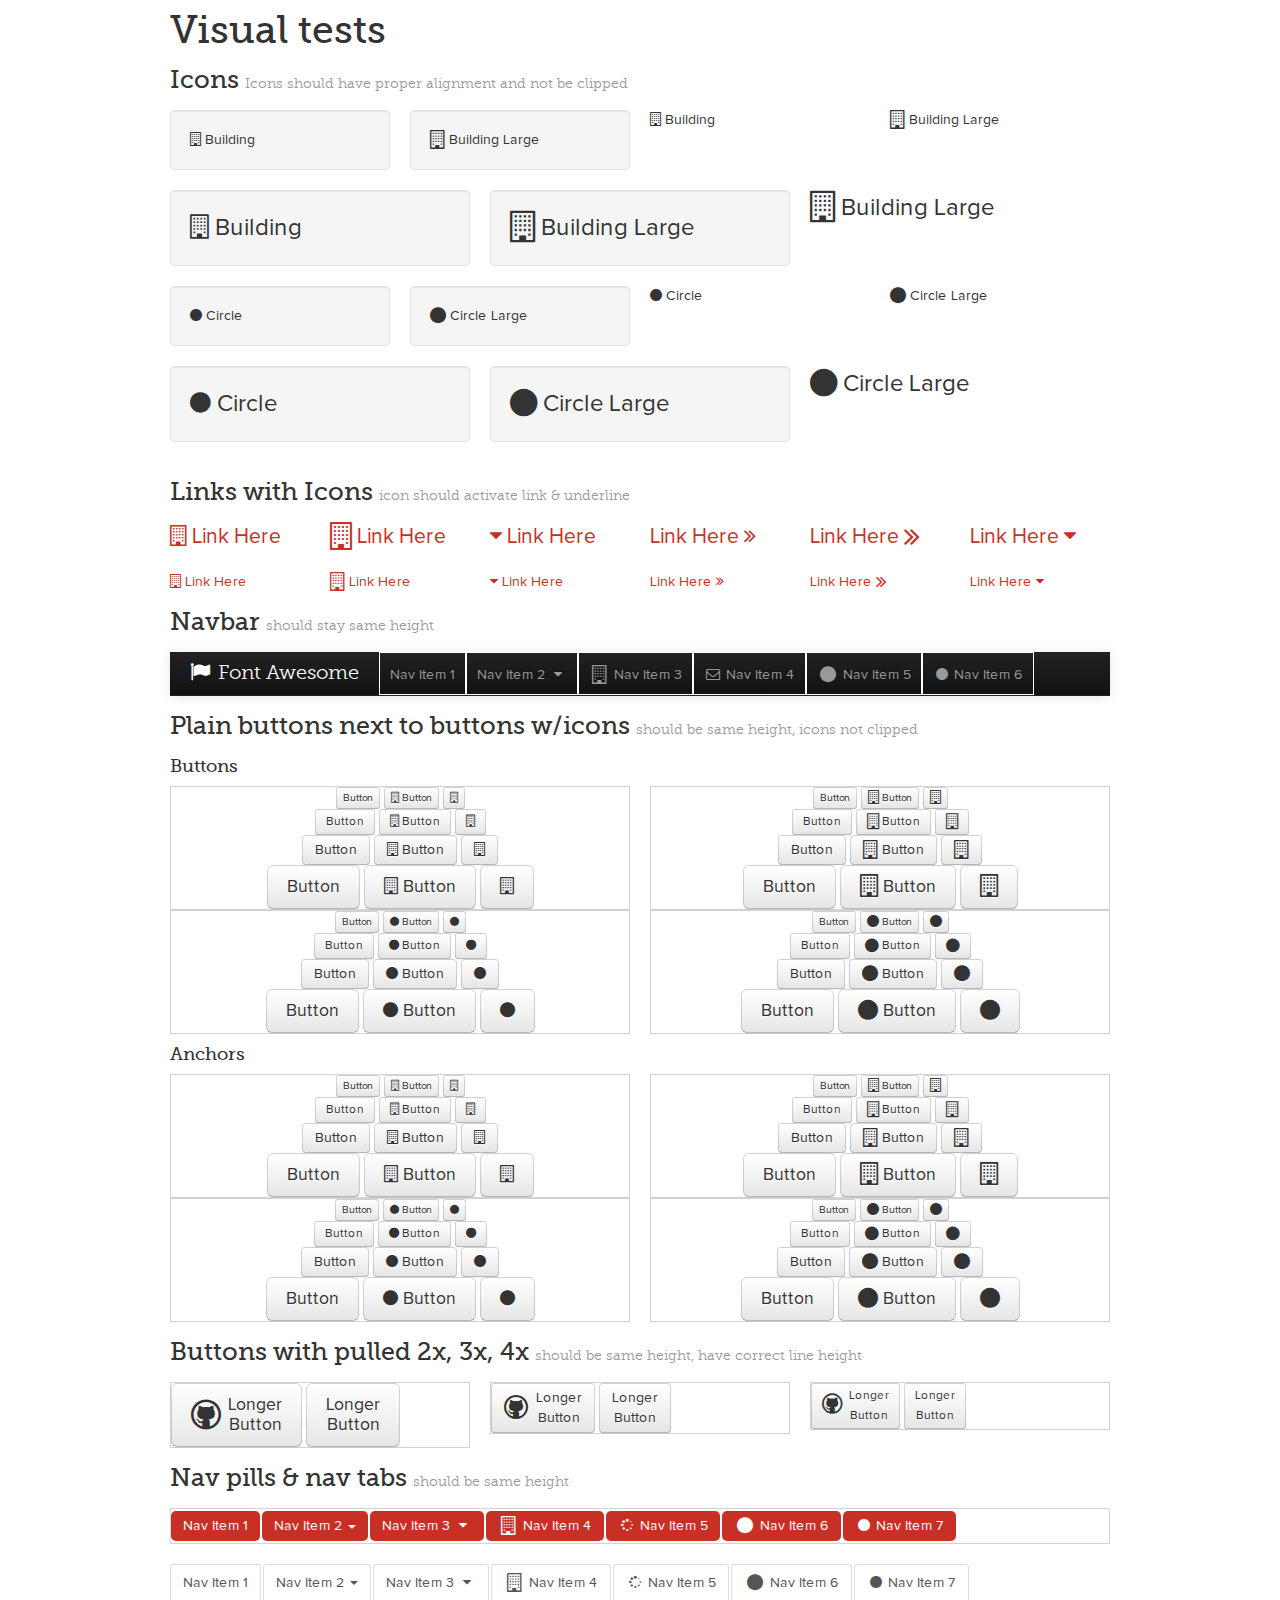
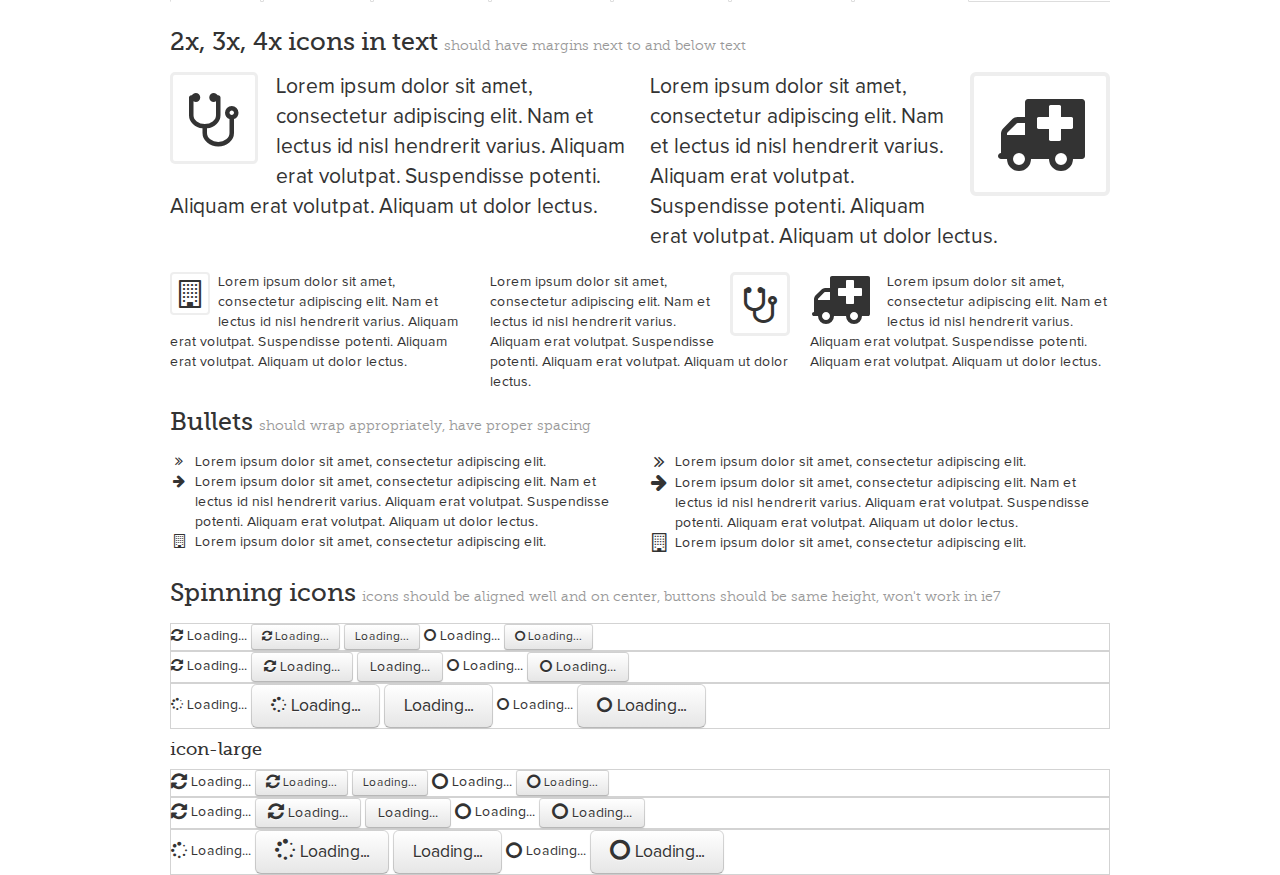
<file: FortAwesome-Font-Awesome-13d5dd3/docs/test.html>
<!DOCTYPE html>
<!--[if lt IE 7 ]><html class="ie ie6" lang="en"> <![endif]-->
<!--[if IE 7 ]><html class="ie ie7" lang="en"> <![endif]-->
<!--[if IE 8 ]><html class="ie ie8" lang="en"> <![endif]-->
<!--[if (gte IE 9)|!(IE)]><!--><html lang="en"> <!--<![endif]-->
<head>
  <!-- Basic Page Needs
 ================================================== -->
  <meta charset="utf-8" />
  <title>Font Awesome Tests</title>
  <meta name="description" content="">
  <meta name="author" content="">
  <!--<meta name="viewport" content="width=device-width; initial-scale=1; maximum-scale=1">-->

  <!--[if lt IE 9]>
  <script src="http://html5shim.googlecode.com/svn/trunk/html5.js"></script>
  <![endif]-->

  <!-- CSS
 ================================================== -->

  <link rel="stylesheet" href="assets/css/site.css">
  <link rel="stylesheet" href="assets/css/prettify.css">
  <link rel="stylesheet" href="assets/css/font-awesome.css">
  <!--[if IE 7]>
  <link rel="stylesheet" href="assets/css/font-awesome-ie7.min.css">
  <![endif]-->
  <!-- Le fav and touch icons -->
  <link rel="shortcut icon" href="assets/ico/favicon.ico">

  <script type="text/javascript">
    var _gaq = _gaq || [];
    _gaq.push(['_setAccount', 'UA-30136587-1']);
    _gaq.push(['_trackPageview']);

    (function() {
      var ga = document.createElement('script'); ga.type = 'text/javascript'; ga.async = true;
      ga.src = ('https:' == document.location.protocol ? 'https://ssl' : 'http://www') + '.google-analytics.com/ga.js';
      var s = document.getElementsByTagName('script')[0]; s.parentNode.insertBefore(ga, s);
    })();
  </script>
</head>
<body>

<div class="container">
  <h1>Visual tests</h1>

  <h3>Icons <small>Icons should have proper alignment and not be clipped</small></h3>
  <div class="row">
    <div class="span3">
      <div class="well">
        <i class="icon-building"></i> Building
      </div>
    </div>
    <div class="span3">
      <div class="well">
        <i class="icon-building icon-large"></i> Building Large
      </div>
    </div>
    <div class="span3">
      <i class="icon-building"></i> Building
    </div>
    <div class="span3">
      <i class="icon-building icon-large"></i> Building Large
    </div>
  </div>
  <div class="row" style="font-size: 24px; line-height: 1.5em;">
    <div class="span4">
      <div class="well">
        <i class="icon-building"></i> Building
      </div>
    </div>
    <div class="span4">
      <div class="well">
        <i class="icon-building icon-large"></i> Building Large
      </div>
    </div>
    <div class="span4">
      <i class="icon-building icon-large"></i> Building Large
    </div>
  </div>
  <div class="row">
    <div class="span3">
      <div class="well">
        <i class="icon-circle"></i> Circle
      </div>
    </div>
    <div class="span3">
      <div class="well">
        <i class="icon-circle icon-large"></i> Circle Large
      </div>
    </div>
    <div class="span3">
      <i class="icon-circle"></i> Circle
    </div>
    <div class="span3">
      <i class="icon-circle icon-large"></i> Circle Large
    </div>
  </div>
  <div class="row" style="font-size: 24px; line-height: 1.5em;">
    <div class="span4">
      <div class="well">
        <i class="icon-circle"></i> Circle
      </div>
    </div>
    <div class="span4">
      <div class="well">
        <i class="icon-circle icon-large"></i> Circle Large
      </div>
    </div>
    <div class="span4">
      <i class="icon-circle icon-large"></i> Circle Large
    </div>
  </div>


  <h3>Links with Icons <small>icon should activate link & underline</small></h3>
  <div class="row lead">
    <div class="span2">
      <a href="#"><i class="icon-building"></i> Link Here</a>
    </div>
    <div class="span2">
      <a href="#"><i class="icon-building icon-large"></i> Link Here</a>
    </div>
    <div class="span2">
      <a href="#"><i class="icon-caret-down"></i> Link Here</a>
    </div>
    <div class="span2">
      <a href="#">Link Here <i class="icon-double-angle-right"></i></a>
    </div>
    <div class="span2">
      <a href="#">Link Here <i class="icon-double-angle-right icon-large"></i></a>
    </div>
    <div class="span2">
      <a href="#">Link Here <i class="icon-caret-down"></i></a>
    </div>
  </div>
  <div class="row">
    <div class="span2">
      <a href="#"><i class="icon-building"></i> Link Here</a>
    </div>
    <div class="span2">
      <a href="#"><i class="icon-building icon-large"></i> Link Here</a>
    </div>
    <div class="span2">
      <a href="#"><i class="icon-caret-down"></i> Link Here</a>
    </div>
    <div class="span2">
      <a href="#">Link Here <i class="icon-double-angle-right"></i></a>
    </div>
    <div class="span2">
      <a href="#">Link Here <i class="icon-double-angle-right icon-large"></i></a>
    </div>
    <div class="span2">
      <a href="#">Link Here <i class="icon-caret-down"></i></a>
    </div>
  </div>


  <h3>Navbar  <small>should stay same height </small></h3>
  <div class="navbar navbar-inverse navbar-static-top">
    <div class="navbar-inner">
      <div class="container">
        <a class="brand" href="#"><i class="icon-flag"></i> Font Awesome</a>
        <ul class="nav">
          <li style="border: solid 1px white;"><a href="#">Nav Item 1</a></li>
          <li class="dropdown" style="border: solid 1px white;">
            <a href="#" role="button" class="dropdown-toggle" data-toggle="dropdown">
              Nav Item 2
              <i class="icon-caret-down"></i>
            </a>
            <ul class="dropdown-menu" role="menu">
              <li><a href="#"><i class="icon-building"></i> Menu Item 1</a></li>
              <li><a href="#"><i class="icon-building icon-large"></i> Menu Item 2</a></li>
            </ul>
          </li>
          <li style="border: solid 1px white;"><a href="#examples"><i class="icon-building icon-large"></i> Nav Item 3</a></li>
          <li style="border: solid 1px white;"><a href="#examples"><i class="icon-envelope"></i> Nav Item 4</a></li>
          <li style="border: solid 1px white;"><a href="#examples"><i class="icon-circle icon-large"></i> Nav Item 5</a></li>
          <li style="border: solid 1px white;"><a href="#examples"><i class="icon-circle"></i> Nav Item 6</a></li>
        </ul>
      </div>
    </div>
  </div>


  <h3>Plain buttons next to buttons w/icons <small>should be same height, icons not clipped</small></h3>
  <h4>Buttons</h4>
  <div class="row">
    <div class="span6">
      <div style="border: solid 1px #d3d3d3; text-align: center;">
        <div>
          <button class="btn btn-mini">Button</button>
          <button class="btn btn-mini"><i class="icon-building"></i> Button</button>
          <button class="btn btn-mini"><i class="icon-building"></i></button>
        </div>
        <div>
          <button class="btn btn-small">Button</button>
          <button class="btn btn-small"><i class="icon-building"></i> Button</button>
          <button class="btn btn-small"><i class="icon-building"></i></button>
        </div>
        <div>
          <button class="btn">Button</button>
          <button class="btn"><i class="icon-building"></i> Button</button>
          <button class="btn"><i class="icon-building"></i></button>
        </div>
        <div>
          <button class="btn btn-large">Button</button>
          <button class="btn btn-large"><i class="icon-building"></i> Button</button>
          <button class="btn btn-large"><i class="icon-building"></i></button>
        </div>
      </div>
    </div>
    <div class="span6">
      <div style="border: solid 1px #d3d3d3; text-align: center;">
        <div>
          <button class="btn btn-mini">Button</button>
          <button class="btn btn-mini"><i class="icon-building icon-large"></i> Button</button>
          <button class="btn btn-mini"><i class="icon-building icon-large"></i></button>
        </div>
        <div>
          <button class="btn btn-small">Button</button>
          <button class="btn btn-small"><i class="icon-building icon-large"></i> Button</button>
          <button class="btn btn-small"><i class="icon-building icon-large"></i></button>
        </div>
        <div>
          <button class="btn">Button</button>
          <button class="btn"><i class="icon-building icon-large"></i> Button</button>
          <button class="btn"><i class="icon-building icon-large"></i></button>
        </div>
        <div>
          <button class="btn btn-large">Button</button>
          <button class="btn btn-large"><i class="icon-building icon-large"></i> Button</button>
          <button class="btn btn-large"><i class="icon-building icon-large"></i></button>
        </div>
      </div>
    </div>
  </div>
  <div class="row">
    <div class="span6">
      <div style="border: solid 1px #d3d3d3; text-align: center;">
        <div>
          <button class="btn btn-mini">Button</button>
          <button class="btn btn-mini"><i class="icon-circle"></i> Button</button>
          <button class="btn btn-mini"><i class="icon-circle"></i></button>
        </div>
        <div>
          <button class="btn btn-small">Button</button>
          <button class="btn btn-small"><i class="icon-circle"></i> Button</button>
          <button class="btn btn-small"><i class="icon-circle"></i></button>
        </div>
        <div>
          <button class="btn">Button</button>
          <button class="btn"><i class="icon-circle"></i> Button</button>
          <button class="btn"><i class="icon-circle"></i></button>
        </div>
        <div>
          <button class="btn btn-large">Button</button>
          <button class="btn btn-large"><i class="icon-circle"></i> Button</button>
          <button class="btn btn-large"><i class="icon-circle"></i></button>
        </div>
      </div>
    </div>
    <div class="span6">
      <div style="border: solid 1px #d3d3d3; text-align: center;">
        <div>
          <button class="btn btn-mini">Button</button>
          <button class="btn btn-mini"><i class="icon-circle icon-large"></i> Button</button>
          <button class="btn btn-mini"><i class="icon-circle icon-large"></i></button>
        </div>
        <div>
          <button class="btn btn-small">Button</button>
          <button class="btn btn-small"><i class="icon-circle icon-large"></i> Button</button>
          <button class="btn btn-small"><i class="icon-circle icon-large"></i></button>
        </div>
        <div>
          <button class="btn">Button</button>
          <button class="btn"><i class="icon-circle icon-large"></i> Button</button>
          <button class="btn"><i class="icon-circle icon-large"></i></button>
        </div>
        <div>
          <button class="btn btn-large">Button</button>
          <button class="btn btn-large"><i class="icon-circle icon-large"></i> Button</button>
          <button class="btn btn-large"><i class="icon-circle icon-large"></i></button>
        </div>
      </div>
    </div>
  </div>


  <h4>Anchors</h4>
  <div class="row">
    <div class="span6">
      <div style="border: solid 1px #d3d3d3; text-align: center;">
        <div>
          <a class="btn btn-mini">Button</a>
          <a class="btn btn-mini"><i class="icon-building"></i> Button</a>
          <a class="btn btn-mini"><i class="icon-building"></i></a>
        </div>
        <div>
          <a class="btn btn-small">Button</a>
          <a class="btn btn-small"><i class="icon-building"></i> Button</a>
          <a class="btn btn-small"><i class="icon-building"></i></a>
        </div>
        <div>
          <a class="btn">Button</a>
          <a class="btn"><i class="icon-building"></i> Button</a>
          <a class="btn"><i class="icon-building"></i></a>
        </div>
        <div>
          <a class="btn btn-large">Button</a>
          <a class="btn btn-large"><i class="icon-building"></i> Button</a>
          <a class="btn btn-large"><i class="icon-building"></i></a>
        </div>
      </div>
    </div>
    <div class="span6">
      <div style="border: solid 1px #d3d3d3; text-align: center;">
        <div>
          <a class="btn btn-mini">Button</a>
          <a class="btn btn-mini"><i class="icon-building icon-large"></i> Button</a>
          <a class="btn btn-mini"><i class="icon-building icon-large"></i></a>
        </div>
        <div>
          <a class="btn btn-small">Button</a>
          <a class="btn btn-small"><i class="icon-building icon-large"></i> Button</a>
          <a class="btn btn-small"><i class="icon-building icon-large"></i></a>
        </div>
        <div>
          <a class="btn">Button</a>
          <a class="btn"><i class="icon-building icon-large"></i> Button</a>
          <a class="btn"><i class="icon-building icon-large"></i></a>
        </div>
        <div>
          <a class="btn btn-large">Button</a>
          <a class="btn btn-large"><i class="icon-building icon-large"></i> Button</a>
          <a class="btn btn-large"><i class="icon-building icon-large"></i></a>
        </div>
      </div>
    </div>
  </div>
  <div class="row">
    <div class="span6">
      <div style="border: solid 1px #d3d3d3; text-align: center;">
        <div>
          <a class="btn btn-mini">Button</a>
          <a class="btn btn-mini"><i class="icon-circle"></i> Button</a>
          <a class="btn btn-mini"><i class="icon-circle"></i></a>
        </div>
        <div>
          <a class="btn btn-small">Button</a>
          <a class="btn btn-small"><i class="icon-circle"></i> Button</a>
          <a class="btn btn-small"><i class="icon-circle"></i></a>
        </div>
        <div>
          <a class="btn">Button</a>
          <a class="btn"><i class="icon-circle"></i> Button</a>
          <a class="btn"><i class="icon-circle"></i></a>
        </div>
        <div>
          <a class="btn btn-large">Button</a>
          <a class="btn btn-large"><i class="icon-circle"></i> Button</a>
          <a class="btn btn-large"><i class="icon-circle"></i></a>
        </div>
      </div>
    </div>
    <div class="span6">
      <div style="border: solid 1px #d3d3d3; text-align: center;">
        <div>
          <a class="btn btn-mini">Button</a>
          <a class="btn btn-mini"><i class="icon-circle icon-large"></i> Button</a>
          <a class="btn btn-mini"><i class="icon-circle icon-large"></i></a>
        </div>
        <div>
          <a class="btn btn-small">Button</a>
          <a class="btn btn-small"><i class="icon-circle icon-large"></i> Button</a>
          <a class="btn btn-small"><i class="icon-circle icon-large"></i></a>
        </div>
        <div>
          <a class="btn">Button</a>
          <a class="btn"><i class="icon-circle icon-large"></i> Button</a>
          <a class="btn"><i class="icon-circle icon-large"></i></a>
        </div>
        <div>
          <a class="btn btn-large">Button</a>
          <a class="btn btn-large"><i class="icon-circle icon-large"></i> Button</a>
          <a class="btn btn-large"><i class="icon-circle icon-large"></i></a>
        </div>
      </div>
    </div>
  </div>


  <h3>Buttons with pulled 2x, 3x, 4x <small>should be same height, have correct line height</small></h3>
  <div class="row">
    <div class="span4">
      <div style="border: solid 1px #d3d3d3;">
        <a class="btn btn-large" href="#">
          <i class="icon-github icon-2x pull-left"></i>
          Longer<br>Button</a>
        <a class="btn btn-large" href="#">
          Longer<br>Button</a>
      </div>
    </div>
    <div class="span4">
      <div style="border: solid 1px #d3d3d3;">
        <a class="btn" href="#">
          <i class="icon-github icon-2x pull-left"></i>
          Longer<br>Button</a>
        <a class="btn" href="#">
          Longer<br>Button</a>
      </div>
    </div>
    <div class="span4">
      <div style="border: solid 1px #d3d3d3;">
        <a class="btn btn-small" href="#">
          <i class="icon-github icon-2x pull-left"></i>
          Longer<br>Button</a>
        <a class="btn btn-small" href="#">
          Longer<br>Button</a>
      </div>
    </div>
  </div>


  <h3>Nav pills & nav tabs <small>should be same height</small></h3>
  <ul class="nav nav-pills" style="border: solid 1px #d3d3d3;">
    <li class="active"><a href="#">Nav Item 1</a></li>
    <li class="dropdown active">
      <a href="#" role="button" class="dropdown-toggle" data-toggle="dropdown">
        Nav Item 2
        <span class="caret"></span>
      </a>
      <ul class="dropdown-menu" role="menu">
        <li><a href="#"><i class="icon-building"></i> Menu Item 1</a></li>
        <li><a href="#"><i class="icon-building icon-large"></i> Menu Item 2</a></li>
      </ul>
    </li>
    <li class="dropdown active">
      <a href="#" role="button" class="dropdown-toggle" data-toggle="dropdown">
        Nav Item 3
        <i class="icon-caret-down"></i>
      </a>
      <ul class="dropdown-menu" role="menu">
        <li><a href="#"><i class="icon-building"></i> Menu Item 1</a></li>
        <li><a href="#"><i class="icon-building icon-large"></i> Menu Item 2</a></li>
      </ul>
    </li>
    <li class="active"><a href="#examples"><i class="icon-building icon-large"></i> Nav Item 4</a></li>
    <li class="active"><a href="#examples"><i class="icon-spinner icon-spin"></i> Nav Item 5</a></li>
    <li class="active"><a href="#examples"><i class="icon-circle icon-large"></i> Nav Item 6</a></li>
    <li class="active"><a href="#examples"><i class="icon-circle"></i> Nav Item 7</a></li>
  </ul>
  <ul class="nav nav-tabs">
    <li class="active"><a href="#">Nav Item 1</a></li>
    <li class="dropdown active">
      <a href="#" role="button" class="dropdown-toggle" data-toggle="dropdown">
        Nav Item 2
        <span class="caret"></span>
      </a>
      <ul class="dropdown-menu" role="menu">
        <li><a href="#"><i class="icon-building"></i> Menu Item 1</a></li>
        <li><a href="#"><i class="icon-building icon-large"></i> Menu Item 2</a></li>
      </ul>
    </li>
    <li class="dropdown active">
      <a href="#" role="button" class="dropdown-toggle" data-toggle="dropdown">
        Nav Item 3
        <i class="icon-caret-down"></i>
      </a>
      <ul class="dropdown-menu" role="menu">
        <li><a href="#"><i class="icon-building"></i> Menu Item 1</a></li>
        <li><a href="#"><i class="icon-building icon-large"></i> Menu Item 2</a></li>
      </ul>
    </li>
    <li class="active"><a href="#examples"><i class="icon-building icon-large"></i> Nav Item 4</a></li>
    <li class="active"><a href="#examples"><i class="icon-spinner icon-spin"></i> Nav Item 5</a></li>
    <li class="active"><a href="#examples"><i class="icon-circle icon-large"></i> Nav Item 6</a></li>
    <li class="active"><a href="#examples"><i class="icon-circle"></i> Nav Item 7</a></li>
  </ul>


  <h3>2x, 3x, 4x icons in text <small>should have margins next to and below text</small></h3>
  <div class="row">
    <div class="span6">
      <p class="lead">
        <i class="icon-stethoscope icon-3x pull-left icon-border"></i>
        Lorem ipsum dolor sit amet, consectetur adipiscing elit. Nam et lectus id nisl hendrerit varius. Aliquam erat volutpat. Suspendisse potenti. Aliquam erat volutpat. Aliquam ut dolor lectus.
      </p>
    </div>
    <div class="span6">
      <p class="lead">
        <i class="icon-ambulance icon-4x pull-right icon-border"></i>
        Lorem ipsum dolor sit amet, consectetur adipiscing elit. Nam et lectus id nisl hendrerit varius. Aliquam erat volutpat. Suspendisse potenti. Aliquam erat volutpat. Aliquam ut dolor lectus.
      </p>
    </div>
  </div>
  <div class="row">
    <div class="span4">
      <i class="icon-building icon-2x pull-left icon-border"></i>
      Lorem ipsum dolor sit amet, consectetur adipiscing elit. Nam et lectus id nisl hendrerit varius. Aliquam erat volutpat. Suspendisse potenti. Aliquam erat volutpat. Aliquam ut dolor lectus.
    </div>
    <div class="span4">
      <i class="icon-stethoscope icon-3x pull-right icon-border"></i>
      Lorem ipsum dolor sit amet, consectetur adipiscing elit. Nam et lectus id nisl hendrerit varius. Aliquam erat volutpat. Suspendisse potenti. Aliquam erat volutpat. Aliquam ut dolor lectus.
    </div>
    <div class="span4">
      <i class="icon-ambulance icon-4x pull-left"></i>
      Lorem ipsum dolor sit amet, consectetur adipiscing elit. Nam et lectus id nisl hendrerit varius. Aliquam erat volutpat. Suspendisse potenti. Aliquam erat volutpat. Aliquam ut dolor lectus.
    </div>
  </div>


  <h3>Bullets <small>should wrap appropriately, have proper spacing</small></h3>
  <div class="row">
    <div class="span6">
      <ul class="icons">
        <li><i class="icon-double-angle-right"></i>Lorem ipsum dolor sit amet, consectetur adipiscing elit.</li>
        <li><i class="icon-arrow-right"></i>Lorem ipsum dolor sit amet, consectetur adipiscing elit. Nam et lectus id nisl hendrerit varius. Aliquam erat volutpat. Suspendisse potenti. Aliquam erat volutpat. Aliquam ut dolor lectus.</li>
        <li><i class="icon-building"></i>Lorem ipsum dolor sit amet, consectetur adipiscing elit.</li>
      </ul>
    </div>
    <div class="span6">
      <ul class="icons">
        <li><i class="icon-double-angle-right icon-large"></i>Lorem ipsum dolor sit amet, consectetur adipiscing elit.</li>
        <li><i class="icon-arrow-right icon-large"></i>Lorem ipsum dolor sit amet, consectetur adipiscing elit. Nam et lectus id nisl hendrerit varius. Aliquam erat volutpat. Suspendisse potenti. Aliquam erat volutpat. Aliquam ut dolor lectus.</li>
        <li><i class="icon-building icon-large"></i>Lorem ipsum dolor sit amet, consectetur adipiscing elit.</li>
      </ul>
    </div>
  </div>


  <h3>Spinning icons <small>icons should be aligned well and on center, buttons should be same height, won't work in ie7</small></h3>
  <div style="border: solid 1px #d3d3d3;">
    <i class="icon-refresh icon-spin"></i> Loading...
    <button class="btn btn-small"><i class="icon-refresh icon-spin"></i> Loading...</button>
    <button class="btn btn-small">Loading...</button>
    <i class="icon-circle-blank icon-spin"></i> Loading...
    <button class="btn btn-small"><i class="icon-circle-blank icon-spin"></i> Loading...</button>
  </div>
  <div style="border: solid 1px #d3d3d3;">
    <i class="icon-refresh icon-spin"></i> Loading...
    <button class="btn"><i class="icon-refresh icon-spin"></i> Loading...</button>
    <button class="btn">Loading...</button>
    <i class="icon-circle-blank icon-spin"></i> Loading...
    <button class="btn"><i class="icon-circle-blank icon-spin"></i> Loading...</button>
  </div>
  <div style="border: solid 1px #d3d3d3;">
    <i class="icon-spinner icon-spin"></i> Loading...
    <button class="btn btn-large"><i class="icon-spinner icon-spin"></i> Loading...</button>
    <button class="btn btn-large">Loading...</button>
    <i class="icon-circle-blank icon-spin"></i> Loading...
    <button class="btn btn-large"><i class="icon-circle-blank icon-spin"></i> Loading...</button>
  </div>
  <h4>icon-large</h4>
  <div style="border: solid 1px #d3d3d3;">
    <i class="icon-refresh icon-large icon-spin"></i> Loading...
    <button class="btn btn-small"><i class="icon-refresh icon-large icon-spin"></i> Loading...</button>
    <button class="btn btn-small">Loading...</button>
    <i class="icon-circle-blank icon-large icon-spin"></i> Loading...
    <button class="btn btn-small"><i class="icon-circle-blank icon-large icon-spin"></i> Loading...</button>
  </div>
  <div style="border: solid 1px #d3d3d3;">
    <i class="icon-refresh icon-large icon-spin"></i> Loading...
    <button class="btn"><i class="icon-refresh icon-large icon-spin"></i> Loading...</button>
    <button class="btn">Loading...</button>
    <i class="icon-circle-blank icon-large icon-spin"></i> Loading...
    <button class="btn"><i class="icon-circle-blank icon-large icon-spin"></i> Loading...</button>
  </div>
  <div style="border: solid 1px #d3d3d3;">
    <i class="icon-spinner icon-large icon-spin"></i> Loading...
    <button class="btn btn-large"><i class="icon-spinner icon-large icon-spin"></i> Loading...</button>
    <button class="btn btn-large">Loading...</button>
    <i class="icon-circle-blank icon-large icon-spin"></i> Loading...
    <button class="btn btn-large"><i class="icon-circle-blank icon-large icon-spin"></i> Loading...</button>
  </div>

</div>

<script src="assets/js/jquery-1.7.1.min.js"></script>
<script src="assets/js/bootstrap-222.min.js"></script>

</body>
</html>
</file>
<file: css/main.css>
body {
    background-color: #EEEFEF;
    border-top: 6px #11B8BC solid;
    font-family: 'Roboto', Arial, sans-serif;   
    font-weight: 100; 
}

h1, h2, h3, h4, h5, h6 {
    font-family: 'Roboto', Arial, sans-serif;   
    font-weight: 300; 
}

h1 {
    font-weight: 100;
    font-size: 3em; 
    text-align: center;
    line-height: 1.1em;
    color: #000;
}

h2 {
    font-size: 1.4em;
    line-height: 1em;
}

li {
    list-style-type: none;
}

ul, li {
    margin: 0;
    padding: 0;
}

.trustlist li {
    padding: 15px 0 0 0;
}

a {
    color: #11B8BC;
    font-weight: 300;     
}

.container-narrow {
    margin: 0 auto;
    max-width: 1000px;
}

.fontbold {
    font-weight: 300;
}

.tagline {
    text-align: center;
    margin: 30px 0;
    font-size: 1.4em;
    line-height: 1em;
}

.tagline .fontbold {
   color: #11B8BC;
   font-size: 18px;

}

.description
{
    color: #231F20;
    font-size: 16px;
    font-weight: 300;
}


.btn-group
{
    float: right;
    margin: 20px 15px 0 0;
}

form {
    margin-top: 20px;
}

.thumbnail {
    background-color: #fff;
    padding: 15px;
    margin-bottom: 30px;

}

footer {
    background-color: #11B8BC;
    padding: 20px 0 0; 
    margin-top: 25px;
}

footer p, footer li {
    font-weight: 300;
    font-size: 15px;
    color: #231F20;   
}

footer h4, footer a{
    color: #eeefef;
}

footer a {
    color: #231F20;
    text-decoration: underline;;
}

footer .nhshd {
    background-color: #006065;
    height: 80px;
    margin-top: 35px;
    padding: 25px 0 10px;
}


/* BIG NUMBERS AND GRAPHS */

.bignumbers {
    font-weight: 300; 
    font-size: 6em;
    line-height: 1em;
    color:#E80053;
}

.summary {
    margin-bottom: 15px;
}

.tagline {
    font-size: 1.6em;
    margin: 15px auto 5px;
}

.search, .btn-group {
    float: right;
    margin-right: 15px;
}


/* ICONS */

.icon-desktop, .icon-hospital {
    color: #11B8BC;
    text-align: center;
    margin-bottom: 15px;
}

.circle {
    width:60px;
    height:60px;
    border-radius:30px;
    color:#fff;
    line-height:75px;
    text-align:center;
    background:#fff;
    margin-bottom: 15px;
    margin: 10px auto 0;
}

.icon-print {
    color: #11B8BC;
}


/* H1 RIBBON */

.ribbon {
 width: 50%;
 position: relative;
 background: #11B8BC;
 padding: 0.5em 1em;
 margin: 70px auto 15px;
}
.ribbon:before, .ribbon:after {
 content: "";
 position: absolute;
 display: block;
 bottom: -1.5em;
 border: 2em solid #00858a;
 z-index: -1;
}
.ribbon:before {
 left: -2.5em;
 border-right-width: 2em;
 border-left-color: transparent;
}
.ribbon:after {
 right: -2.5em;
 border-left-width: 2em;
 border-right-color: transparent;
}
.ribbon .ribbon-content:before, .ribbon .ribbon-content:after {
 content: "";
 position: absolute;
 display: block;
 border-style: solid;
 border-color: #006065 transparent transparent transparent;
 bottom: -0.5em;
}
.ribbon .ribbon-content:before {
 left: 0;
 border-width: 0.5em 0 0 0.5em;
}
.ribbon .ribbon-content:after {
 right: 0;
 border-width: 0.5em 0.5em 0 0;
}
</file>
<file: css/colorbox.css>
/*
    ColorBox Core Style:
    The following CSS is consistent between example themes and should not be altered.
*/
#colorbox, #cboxOverlay, #cboxWrapper{position:absolute; top:0; left:0; z-index:9999; overflow:hidden;}
#cboxOverlay{position:fixed; width:100%; height:100%;}
#cboxMiddleLeft, #cboxBottomLeft{clear:left;}
#cboxContent{position:relative;}
#cboxLoadedContent{overflow:auto;}
#cboxTitle{margin:0;}
#cboxLoadingOverlay, #cboxLoadingGraphic{position:absolute; top:0; left:0; width:100%; height:100%;}
#cboxPrevious, #cboxNext, #cboxClose, #cboxSlideshow{cursor:pointer;}
.cboxPhoto{float:left; margin:auto; border:0; display:block; max-width:none;}
.cboxIframe{width:100%; height:100%; display:block; border:0;}
#colorbox, #cboxContent, #cboxLoadedContent{box-sizing:content-box; -moz-box-sizing:content-box; -webkit-box-sizing:content-box;}

/* 
    User Style:
    Change the following styles to modify the appearance of ColorBox.  They are
    ordered & tabbed in a way that represents the nesting of the generated HTML.
*/
#cboxOverlay{background:url(images/overlay.png) repeat 0 0;}
#colorbox{}
    #cboxTopLeft{width:21px; height:21px; background:url(images/controls.png) no-repeat -101px 0;}
    #cboxTopRight{width:21px; height:21px; background:url(images/controls.png) no-repeat -130px 0;}
    #cboxBottomLeft{width:21px; height:21px; background:url(images/controls.png) no-repeat -101px -29px;}
    #cboxBottomRight{width:21px; height:21px; background:url(images/controls.png) no-repeat -130px -29px;}
    #cboxMiddleLeft{width:21px; background:url(images/controls.png) left top repeat-y;}
    #cboxMiddleRight{width:21px; background:url(images/controls.png) right top repeat-y;}
    #cboxTopCenter{height:21px; background:url(images/border.png) 0 0 repeat-x;}
    #cboxBottomCenter{height:21px; background:url(images/border.png) 0 -29px repeat-x;}
    #cboxContent{background:#fff; overflow:hidden;}
        .cboxIframe{background:#fff;}
        #cboxError{padding:50px; border:1px solid #ccc;}
        #cboxLoadedContent{margin-bottom:28px;}
        #cboxTitle{position:absolute; bottom:4px; left:0; text-align:center; width:100%; color:#949494;}
        #cboxCurrent{position:absolute; bottom:4px; left:58px; color:#949494;}
        #cboxSlideshow{position:absolute; bottom:4px; right:30px; color:#0092ef;}
        #cboxPrevious{position:absolute; bottom:0; left:0; background:url(images/controls.png) no-repeat -75px 0; width:25px; height:25px; text-indent:-9999px;}
        #cboxPrevious:hover{background-position:-75px -25px;}
        #cboxNext{position:absolute; bottom:0; left:27px; background:url(images/controls.png) no-repeat -50px 0; width:25px; height:25px; text-indent:-9999px;}
        #cboxNext:hover{background-position:-50px -25px;}
        #cboxLoadingOverlay{background:url(images/loading_background.png) no-repeat center center;}
        #cboxLoadingGraphic{background:url(images/loading.gif) no-repeat center center;}
        #cboxClose{position:absolute; bottom:0; right:0; background:url(images/controls.png) no-repeat -25px 0; width:25px; height:25px; text-indent:-9999px;}
        #cboxClose:hover{background-position:-25px -25px;}

/*
  The following fixes a problem where IE7 and IE8 replace a PNG's alpha transparency with a black fill
  when an alpha filter (opacity change) is set on the element or ancestor element.  This style is not applied to or needed in IE9.
  See: http://jacklmoore.com/notes/ie-transparency-problems/
*/
.cboxIE #cboxTopLeft,
.cboxIE #cboxTopCenter,
.cboxIE #cboxTopRight,
.cboxIE #cboxBottomLeft,
.cboxIE #cboxBottomCenter,
.cboxIE #cboxBottomRight,
.cboxIE #cboxMiddleLeft,
.cboxIE #cboxMiddleRight {
    filter: progid:DXImageTransform.Microsoft.gradient(startColorstr=#00FFFFFF,endColorstr=#00FFFFFF);
}

/*
  The following provides PNG transparency support for IE6
  Feel free to remove this and the /ie6/ directory if you have dropped IE6 support.
*/
.cboxIE6 #cboxTopLeft{background:url(images/ie6/borderTopLeft.png);}
.cboxIE6 #cboxTopCenter{background:url(images/ie6/borderTopCenter.png);}
.cboxIE6 #cboxTopRight{background:url(images/ie6/borderTopRight.png);}
.cboxIE6 #cboxBottomLeft{background:url(images/ie6/borderBottomLeft.png);}
.cboxIE6 #cboxBottomCenter{background:url(images/ie6/borderBottomCenter.png);}
.cboxIE6 #cboxBottomRight{background:url(images/ie6/borderBottomRight.png);}
.cboxIE6 #cboxMiddleLeft{background:url(images/ie6/borderMiddleLeft.png);}
.cboxIE6 #cboxMiddleRight{background:url(images/ie6/borderMiddleRight.png);}

.cboxIE6 #cboxTopLeft,
.cboxIE6 #cboxTopCenter,
.cboxIE6 #cboxTopRight,
.cboxIE6 #cboxBottomLeft,
.cboxIE6 #cboxBottomCenter,
.cboxIE6 #cboxBottomRight,
.cboxIE6 #cboxMiddleLeft,
.cboxIE6 #cboxMiddleRight {
    _behavior: expression(this.src = this.src ? this.src : this.currentStyle.backgroundImage.split('"')[1], this.style.background = "none", this.style.filter = "progid:DXImageTransform.Microsoft.AlphaImageLoader(src=" + this.src + ", sizingMethod='scale')");
}
</file>
<file: FortAwesome-Font-Awesome-13d5dd3/docs/assets/css/prettify.css>
.com { color: #93a1a1; }
.lit { color: #195f91; }
.pun, .opn, .clo { color: #93a1a1; }
.fun { color: #dc322f; }
.str, .atv { color: #D14; }
.kwd, .linenums .tag { color: #1e347b; }
.typ, .atn, .dec, .var { color: teal; }
.pln { color: #48484c; }

.prettyprint {
  padding: 8px;
  background-color: #f7f7f9;
  border: 1px solid #e1e1e8;
}
.prettyprint.linenums {
  -webkit-box-shadow: inset 40px 0 0 #fbfbfc, inset 41px 0 0 #ececf0;
     -moz-box-shadow: inset 40px 0 0 #fbfbfc, inset 41px 0 0 #ececf0;
          box-shadow: inset 40px 0 0 #fbfbfc, inset 41px 0 0 #ececf0;
}

/* Specify class=linenums on a pre to get line numbering */
ol.linenums {
  margin: 0 0 0 33px; /* IE indents via margin-left */
} 
ol.linenums li {
  padding-left: 12px;
  color: #bebec5;
  line-height: 18px;
  text-shadow: 0 1px 0 #fff;
}
</file>
